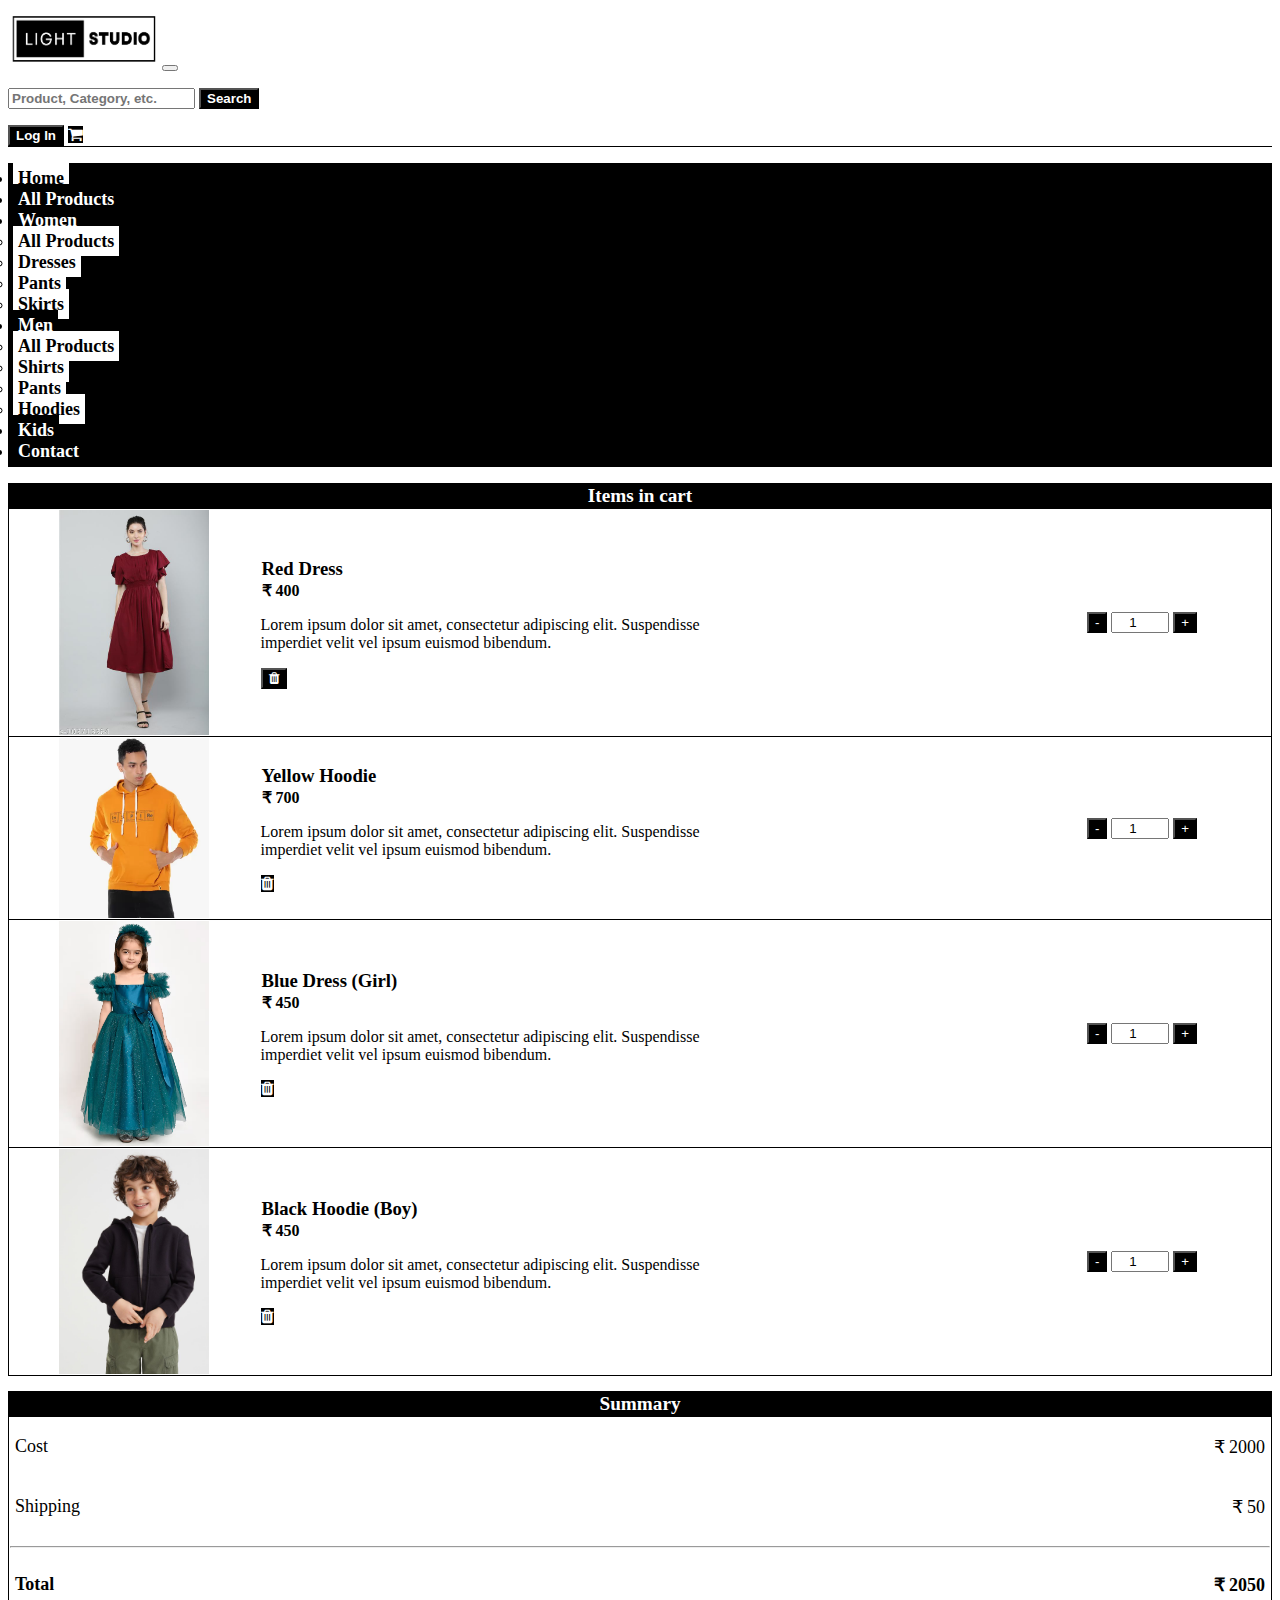
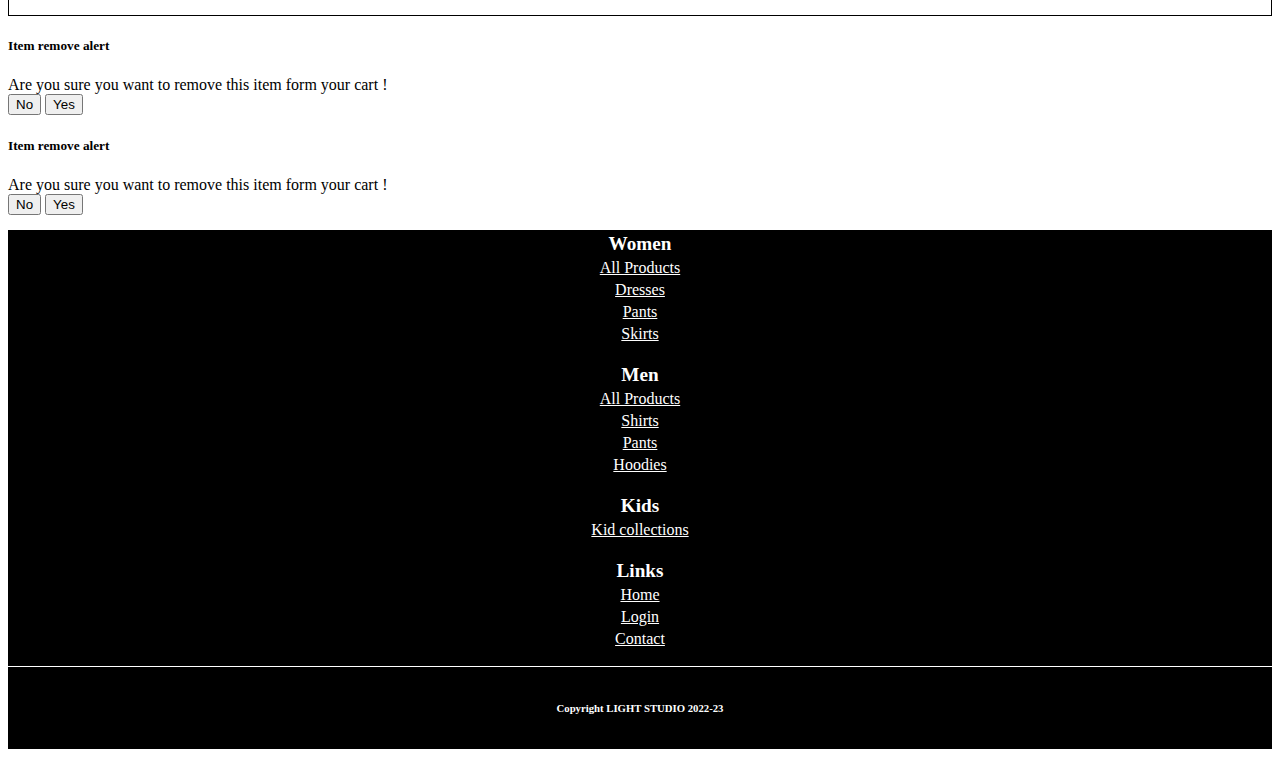
<file: add-to-cart.html>
<!DOCTYPE html>
<html>

<head>
    <title>WebSite</title>
    <meta name="viewport" content="width=device-width, initial-scale=1">
    <link href="https://cdn.jsdelivr.net/npm/bootstrap@5.0.2/dist/css/bootstrap.min.css" rel="stylesheet"
        integrity="sha384-EVSTQN3/azprG1Anm3QDgpJLIm9Nao0Yz1ztcQTwFspd3yD65VohhpuuCOmLASjC" crossorigin="anonymous">
    <script src="https://cdn.jsdelivr.net/npm/bootstrap@5.0.2/dist/js/bootstrap.bundle.min.js"
        integrity="sha384-MrcW6ZMFYlzcLA8Nl+NtUVF0sA7MsXsP1UyJoMp4YLEuNSfAP+JcXn/tWtIaxVXM" crossorigin="anonymous">
    </script>
    <link rel="stylesheet" href="https://cdnjs.cloudflare.com/ajax/libs/font-awesome/4.7.0/css/font-awesome.min.css">
    <script src="https://ajax.googleapis.com/ajax/libs/jquery/3.6.1/jquery.min.js"></script>

    <link rel="stylesheet" href="css/header-footer.css">
    <link rel="stylesheet" href="css/add-to-cart.css">
    <script src="./js/app.js"></script>
</head>

<body onload="cartLoad()" class="scrollbar" id="scroll-style">
    <!-- Start Header -->
    <div style="border-bottom: 1px solid black;" id="header">
        <nav class="navbar navbar-expand-lg navbar-light ">
            <div class="container-fluid">
                <a class="navbar-brand" href="index.html"><img src="images/logo.png" alt="" width="150px"
                        height="60px"></a>
                <button class="navbar-toggler" type="button" data-bs-toggle="collapse" data-bs-target="#navbarScroll"
                    aria-controls="navbarScroll" aria-expanded="false" aria-label="Toggle navigation">
                    <span class="navbar-toggler-icon"></span>
                </button>
                <div class="collapse navbar-collapse" id="navbarScroll">
                    <div class="mx-auto me-auto mb-2 mb-lg-0 ">
                        <p class="nav-item">
                            <form class="input-group mb-3">
                                <input class="form-control" type="search" placeholder="Product, Category, etc." ria-describedby="button-search" aria-label="button-addon2">
                                <button class="btn srch-btn" id="button-addon2" type="submit">Search</button>
                            </form>
                        </p>
                    </div>
                    <div>
                        <button class="btn login-button" onclick="window.location.href='login.html'">Log In</button>
                        <a class="btn cart-logo" href="add-to-cart.html"> <i class="cart fa fa-shopping-cart"></i> </a>
                    </div>
                </div>
            </div>
        </nav>
    </div>
    <!--End Header -->

    <!--Start NavBar -->

    <div class="sticky-top" id="navbar">
        <ul class="nav justify-content-center">
            <li class="nav-item active">
                <a class="btn-a" aria-current="page" href="index.html">Home</a>
            </li>
            <li class="nav-item ">
                <a class="btn-a " href="all-products.html">All Products</a>
            </li>
            <li class="nav-item dropdown">
                <a class=" dropdown-toggle" data-bs-toggle="dropdown" href="#" role="button"
                    aria-expanded="false">Women</a>
                <ul class="dropdown-menu">
                    <li><a class="dropdown-item" onclick="womenProduct('all')">All Products</a></li>
                    <li><a class="dropdown-item" onclick="womenProduct('dresses')">Dresses</a></li>
                    <li><a class="dropdown-item" onclick="womenProduct('pant')">Pants</a></li>
                    <li><a class="dropdown-item" onclick="womenProduct('skirt')">Skirts</a></li>
                </ul>
            </li>
            <li class="nav-item dropdown">
                <a class=" dropdown-toggle" data-bs-toggle="dropdown" href="#" role="button"
                    aria-expanded="false">Men</a>
                <ul class="dropdown-menu">
                    <li><a class="dropdown-item" onclick="menProduct('all')">All Products</a></li>
                    <li><a class="dropdown-item" onclick="menProduct('shirt')">Shirts</a></li>
                    <li><a class="dropdown-item" onclick="menProduct('pant')">Pants</a></li>
                    <li><a class="dropdown-item" onclick="menProduct('hoodie')">Hoodies</a></li>
                </ul>
            </li>
            <li class="nav-item">
                <a class=" btn-a" href="kid-product.html">Kids</a>
            </li>
            <li class="nav-item">
                <a class=" btn-a" href="contact-us.html">Contact</a>
            </li>
        </ul>
    </div>


    <!--End NavBar -->

    <!--Start Cart Content-->

    <div class="container-fluid">
        <div class="row">
            <div class="col-lg-8 col-md-8 col-sm-6">
                <div class="container">
                    <table class="center" id="cart-item">
                        <tr>
                            <th class="cart-item-header" colspan="3">Items in cart</th>
                        </tr>

                        <tr>
                            <td>
                                <img src="./images/Products/Women/Dress/red-dress.jpg" alt="">
                            </td>
                            <td>
                                <h3>Red Dress</h3>
                                <h4>₹ <span>400</span></h4>
                                <p>Lorem ipsum dolor sit amet, consectetur adipiscing elit. Suspendisse imperdiet velit
                                    vel ipsum euismod bibendum.</p>
                                <button class="btn cart-logo" onclick="removeCart(this)"> <i
                                        class="cart fa fa-trash"></i></button>
                            </td>
                            <td>
                                <form>
                                    <input style="display:none" class="id" name="id" value="1" />
                                    <div class="input-group mb-3">
                                        <button class="btn" onclick="minusClick(this.form)" type="button"
                                            id="button-minus">-</button>
                                        <input class="total-item" type="number" value="1" min="1" name="items"
                                            type="text" class="form-control">
                                        <button class="btn" onclick="plusClick(this.form)" type="button"
                                            id="button-plus">+</button>
                                    </div>
                                </form>
                            </td>
                        </tr>

                        <tr>
                            <td>
                                <img src="./images/Products/Men/Hoodie/yellow-hoodie.jpg" alt="">
                            </td>
                            <td>
                                <h3>Yellow Hoodie</h3>
                                <h4>₹ <span>700</span></h4>
                                <p>Lorem ipsum dolor sit amet, consectetur adipiscing elit. Suspendisse imperdiet velit
                                    vel ipsum euismod bibendum.</p>
                                <a class="btn cart-logo" onclick="removeCart(this)"> <i
                                        class="cart fa fa-trash"></i></a>
                            </td>
                            <td>
                                <form>
                                    <input style="display:none" class="id" name="id" value="2" />
                                    <div class="input-group mb-3">
                                        <button class="btn" onclick="minusClick(this.form)" type="button"
                                            id="button-minus">-</button>
                                        <input class="total-item" type="number" value="1" min="1" name="items"
                                            type="text" class="form-control">
                                        <button class="btn" onclick="plusClick(this.form)" type="button"
                                            id="button-plus">+</button>
                                    </div>
                                </form>
                            </td>
                        </tr>


                        <tr>
                            <td>
                                <img src="./images/Products/Kid/girl-blue-dress.jpg" alt="">
                            </td>
                            <td>
                                <h3>Blue Dress (Girl)</h3>
                                <h4>₹ <span>450</span></h4>
                                <p>Lorem ipsum dolor sit amet, consectetur adipiscing elit. Suspendisse imperdiet velit
                                    vel ipsum euismod bibendum.</p>
                                <a class="btn cart-logo" onclick="removeCart(this)"> <i
                                        class="cart fa fa-trash"></i></a>
                            </td>
                            <td>
                                <form>
                                    <input style="display:none" class="id" name="id" value="3" />
                                    <div class="input-group mb-3">
                                        <button class="btn" onclick="minusClick(this.form)" type="button"
                                            id="button-minus">-</button>
                                        <input class="total-item" type="number" value="1" name="items" type="text"
                                            class="form-control">
                                        <button class="btn" onclick="plusClick(this.form)" type="button"
                                            id="button-plus">+</button>
                                    </div>
                                </form>
                            </td>
                        </tr>

                        <tr>
                            <td>
                                <img src="./images/Products/Kid/boy-black-hoodie.jpg" alt="">
                            </td>
                            <td>
                                <h3>Black Hoodie (Boy)</h3>
                                <h4>₹ <span>450</span></h4>
                                <p>Lorem ipsum dolor sit amet, consectetur adipiscing elit. Suspendisse imperdiet velit
                                    vel ipsum euismod bibendum.</p>
                                <a class="btn cart-logo" onclick="removeCart(this)"> <i
                                        class="cart fa fa-trash"></i></a>
                            </td>
                            <td>
                                <form>
                                    <input style="display:none" class="id" name="id" value="4" />
                                    <div class="input-group mb-3">
                                        <button class="btn" onclick="minusClick(this.form)" type="button"
                                            id="button-minus">-</button>
                                        <input class="total-item" type="number" value="1" min="1" name="items"
                                            type="text" class="form-control">
                                        <button class="btn" onclick="plusClick(this.form)" type="button"
                                            id="button-plus">+</button>
                                    </div>
                                </form>
                            </td>
                        </tr>


                    </table>
                </div>
            </div>
            <div class="col-lg-4 col-md-4 col-sm-6">
                <div class="container">
                    <table class="center" id="cart-summary">
                        <tr>
                            <th class="cart-summary-header">Summary</th>
                        </tr>
                        <tr>
                            <td>
                                <div id="cost">
                                    <p id="cost-text">
                                        Cost
                                    </p>
                                    <p id="cost-price">
                                        ₹ <span>500</span>
                                    </p>
                                </div>
                            </td>
                        </tr>
                        <tr>
                            <td>
                                <div id="shipping">
                                    <p id="shipping-text">
                                        Shipping
                                    </p>
                                    <p id="shipping-price">
                                        ₹ <span>50</span>
                                    </p>
                                </div>
                            </td>
                        </tr>
                        <tr>
                            <td>
                                <hr>
                                <div id="total">
                                    <p id="total-text">
                                        Total
                                    </p>
                                    <p id="total-price">
                                        ₹ <span></span>
                                    </p>
                                </div>
                            </td>
                        </tr>
                    </table>
                </div>

            </div>
        </div>
    </div>


    <!--End Cart Content-->

    <!--- Start Modals -->

    <button style="display: none;" type="button" id="modalClick" class="btn btn-primary" data-bs-toggle="modal"
        data-bs-target="#exampleModal">

    </button>
    <div class="modal fade" id="exampleModal" tabindex="-1" aria-labelledby="exampleModalLabel" aria-hidden="true">
        <div class="modal-dialog">
            <div class="modal-content">
                <div class="modal-header">
                    <h5 class="modal-title" id="exampleModalLabel">Item remove alert</h5>
                </div>
                <div class="modal-body">
                    Are you sure you want to remove this item form your cart !
                </div>
                <div class="modal-footer">
                    <button type="button" onclick="cartAlertNo()" class="btn btn-dark"
                        data-bs-dismiss="modal">No</button>
                    <button type="button" onclick="cartAlertYes()" class="btn btn-danger"
                        data-bs-dismiss="modal">Yes</button>
                </div>
            </div>
        </div>
    </div>


    <button style="display: none;" id="removeClick" type="button" class="btn btn-primary" data-bs-toggle="modal"
        data-bs-target="#exampleModal1">

    </button>
    <div class="modal fade" id="exampleModal1" tabindex="-1" aria-labelledby="exampleModalLabel1" aria-hidden="true">
        <div class="modal-dialog">
            <div class="modal-content">
                <div class="modal-header">
                    <h5 class="modal-title" id="exampleModalLabel1">Item remove alert</h5>
                </div>
                <div class="modal-body">
                    Are you sure you want to remove this item form your cart !
                </div>
                <div class="modal-footer">
                    <button type="button" onclick="cartAlertNoDirect()" class="btn btn-dark"
                        data-bs-dismiss="modal">No</button>
                    <button type="button" onclick="cartAlertYesDirect()" class="btn btn-danger"
                        data-bs-dismiss="modal">Yes</button>
                </div>
            </div>
        </div>
    </div>

    <!--- End Modals -->

    <!--Start Footer -->
    <div class="footer">
        <div class="container">

            <div class="row ">
                <div class="col-sm-3 col-lg-3 ">
                    <table class="center ">
                        <tr>
                            <th>
                                Women
                            </th>
                        </tr>
                        <tr>
                            <td>
                                <a onclick="womenProduct('all')" href="#">All Products</a>
                            </td>
                        </tr>
                        <tr>
                            <td>
                                <a onclick="womenProduct('dresses')" href="#">Dresses</a>
                            </td>
                        </tr>
                        <tr>
                            <td>
                                <a onclick="womenProduct('pant')" href="#">Pants</a>
                            </td>
                        </tr>
                        <tr>
                            <td>
                                <a onclick="womenProduct('skirt')" href="#">Skirts</a>
                            </td>
                        </tr>
                    </table>
                </div>
                <div class="col-sm-3 col-lg-3">
                    <table class="center ">
                        <tr>
                            <th>
                                Men
                            </th>
                        </tr>
                        <tr>
                            <td>
                                <a onclick="menProduct('all')" href="#">All Products</a>
                            </td>
                        </tr>
                        <tr>
                            <td>
                                <a onclick="menProduct('shirt')" href="#">Shirts</a>
                            </td>
                        </tr>
                        <tr>
                            <td>
                                <a onclick="menProduct('pant')" href="#">Pants</a>
                            </td>
                        </tr>
                        <tr>
                            <td>
                                <a onclick="menProduct('hoodie')" href="#">Hoodies</a>
                            </td>
                        </tr>
                    </table>
                </div>
                <div class="col-sm-3 col-lg-3">
                    <table class="center ">
                        <tr>
                            <th>
                                Kids
                            </th>
                        </tr>
                        <tr>
                            <td>
                                <a href="kid-product.html">Kid collections</a>
                            </td>
                        </tr>
                    </table>
                </div>

                <div class="col-sm-3 col-lg-3">
                    <table class="center ">
                        <tr>
                            <th>
                                Links
                            </th>
                        </tr>
                        <tr>
                            <td>
                                <a href="index.html">Home</a>
                            </td>
                        </tr>
                        <tr>
                            <td>
                                <a href="login.html">Login</a>
                            </td>
                        </tr>
                        <tr>
                            <td>
                                <a href="contact-us.html">Contact</a>
                            </td>
                        </tr>
                    </table>
                </div>

                <!--Start CopyRight -->
                <div class="copyright-footer col-12">
                    <h6> Copyright LIGHT STUDIO 2022-23</h6>
                </div>
                <!--End CopyRight -->

            </div>
        </div>
    </div>
    <!--End Footer -->
</body>

</html>
</file>
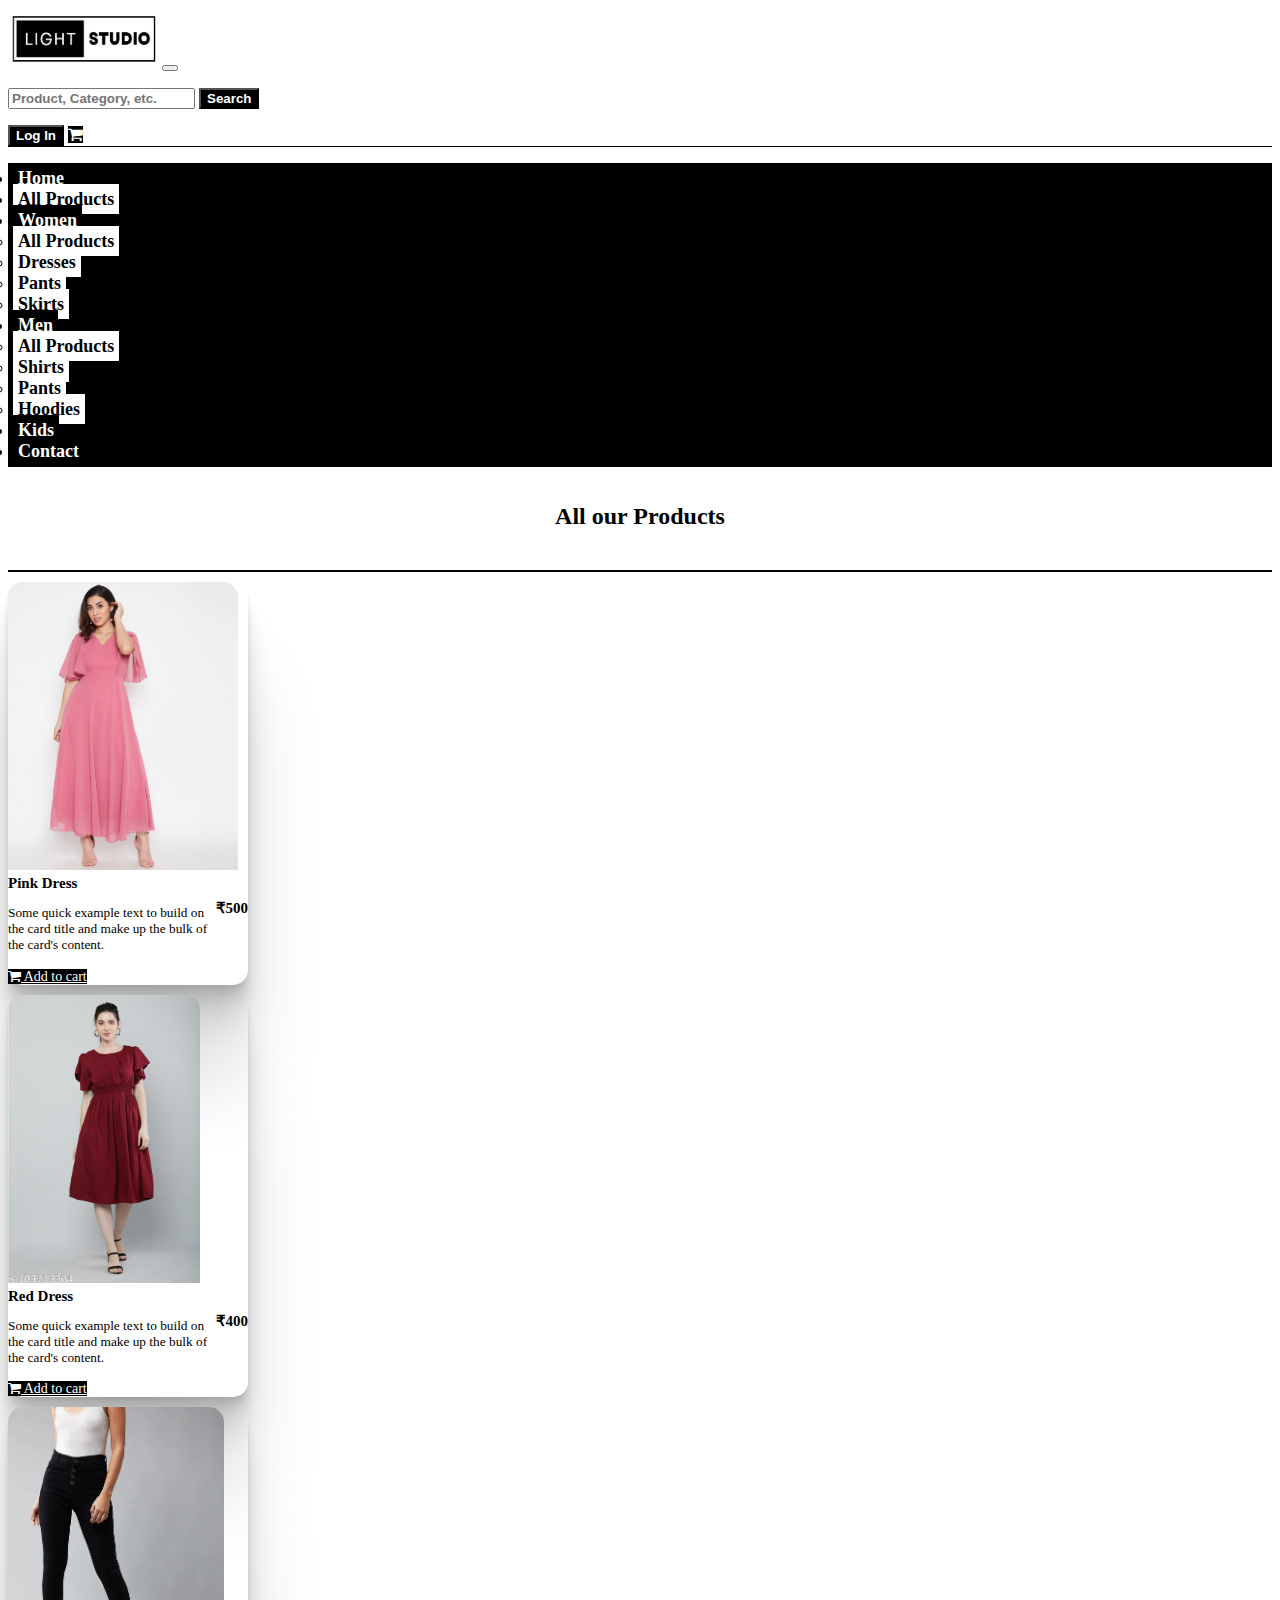
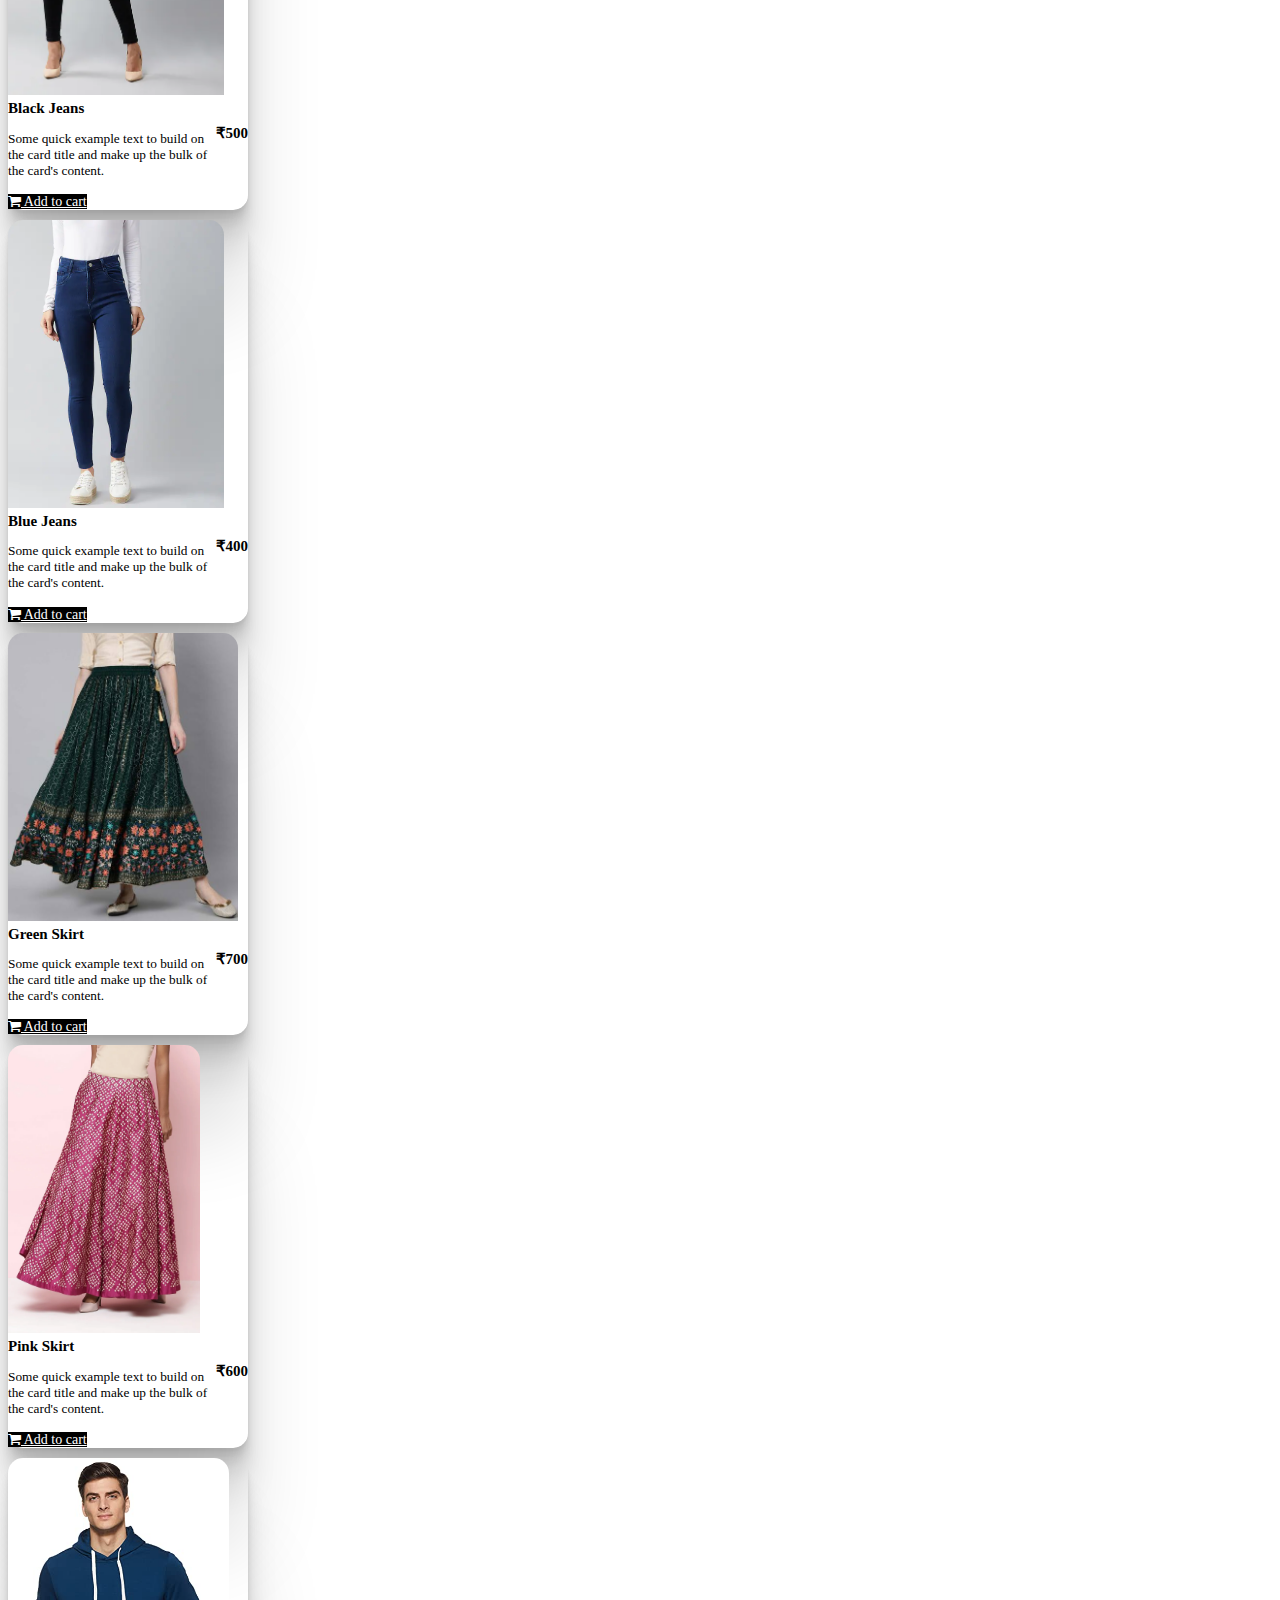
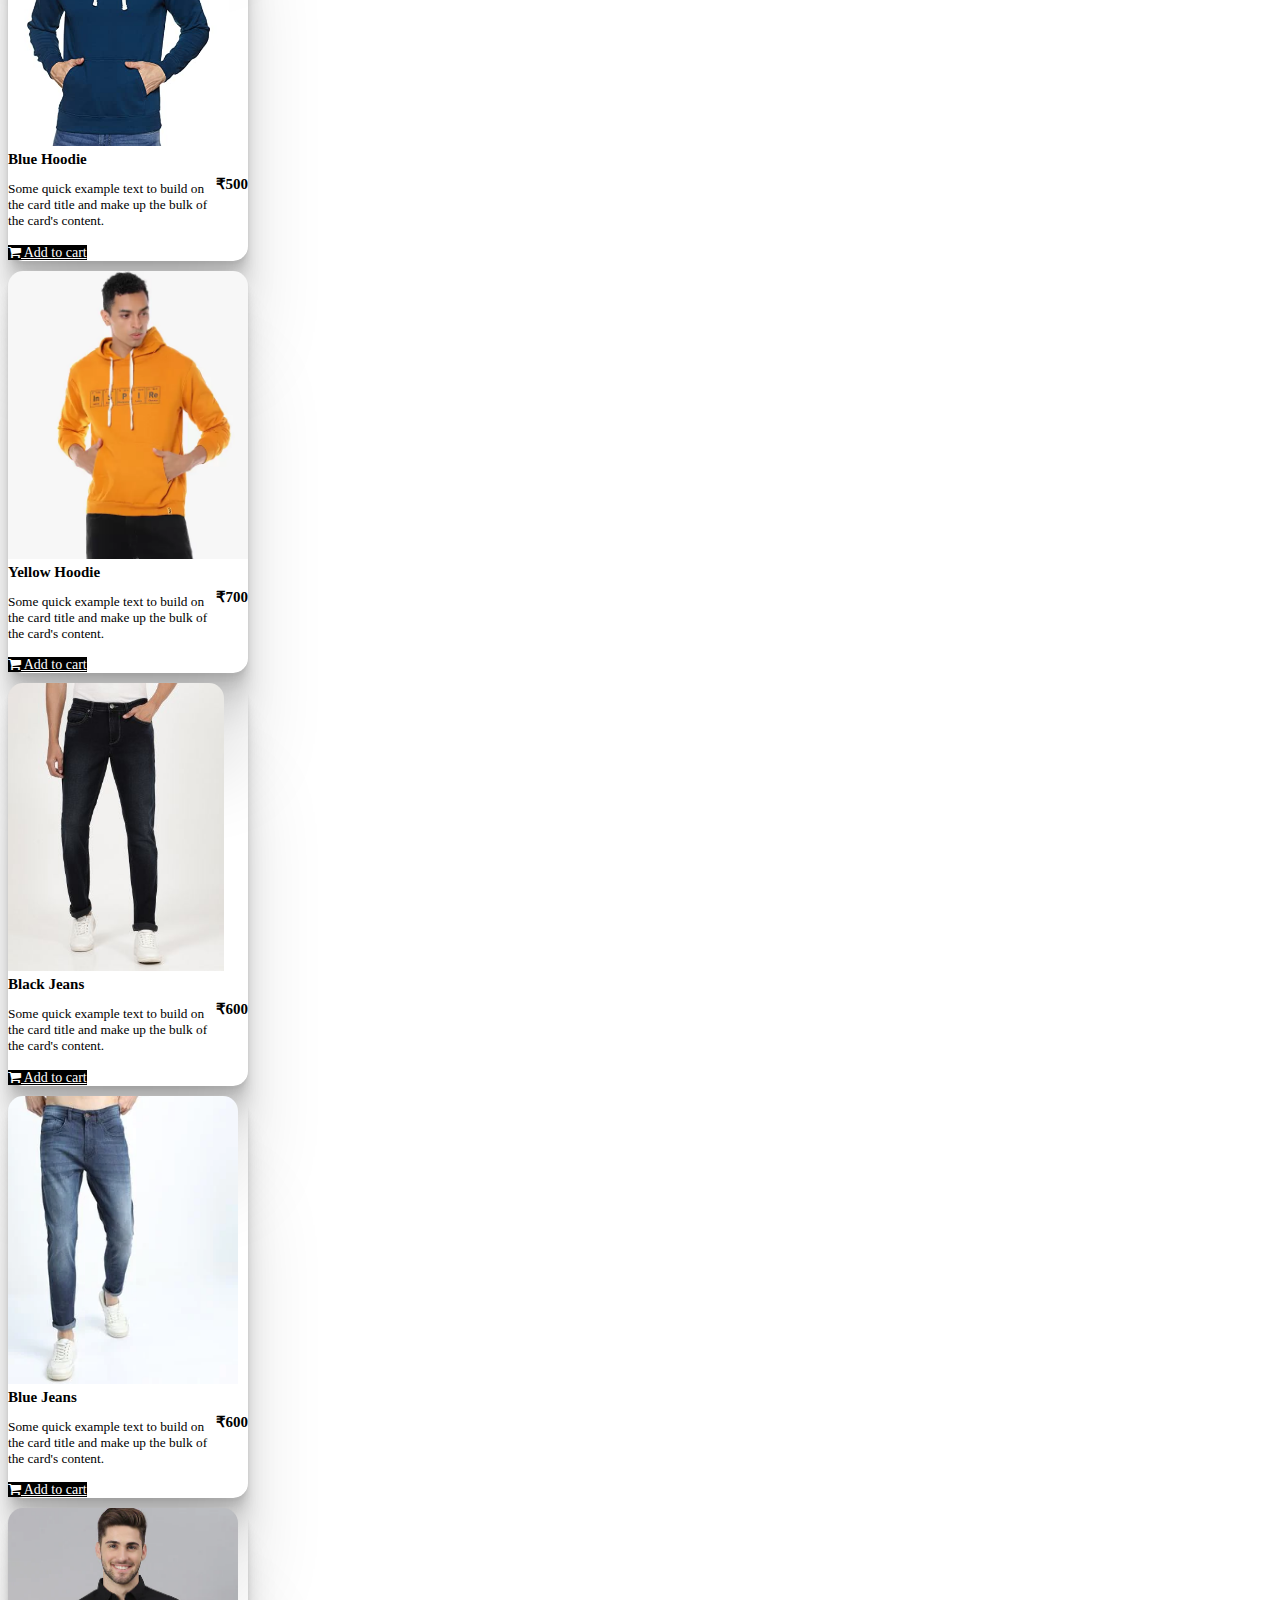
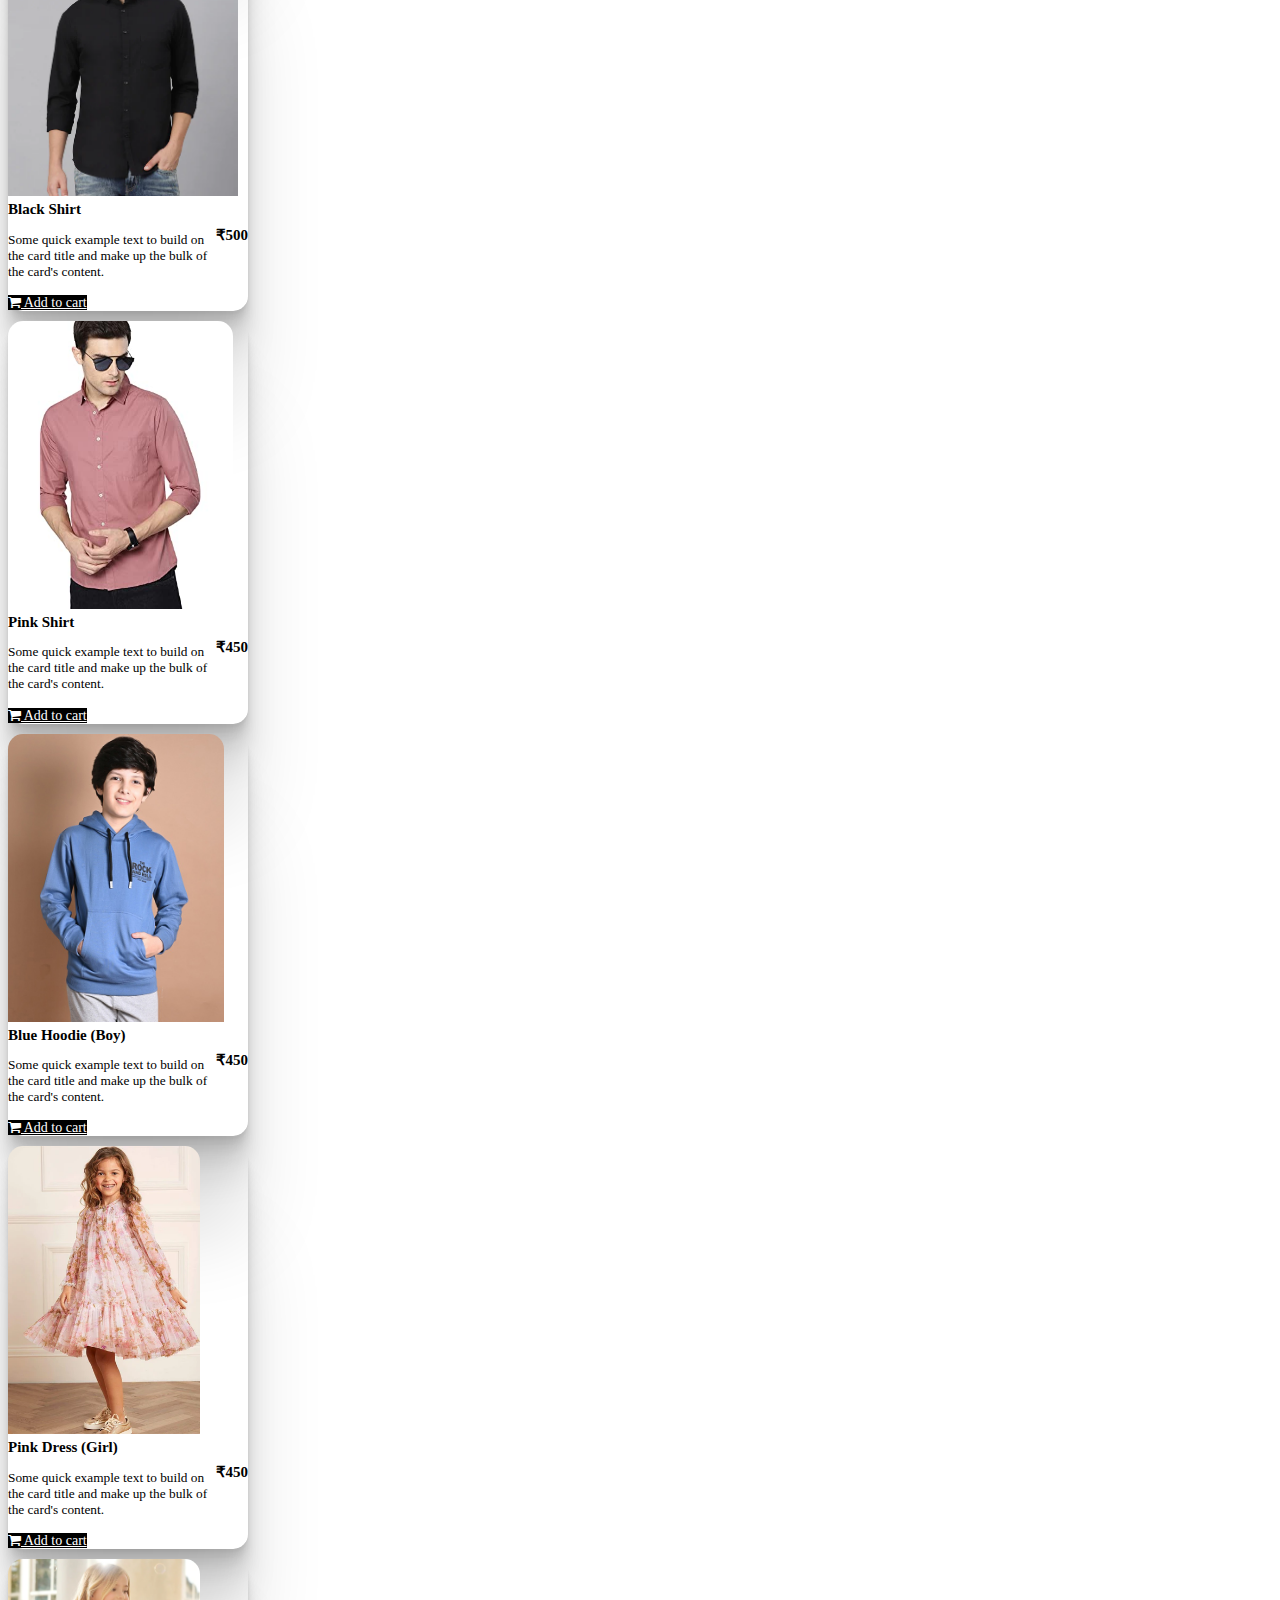
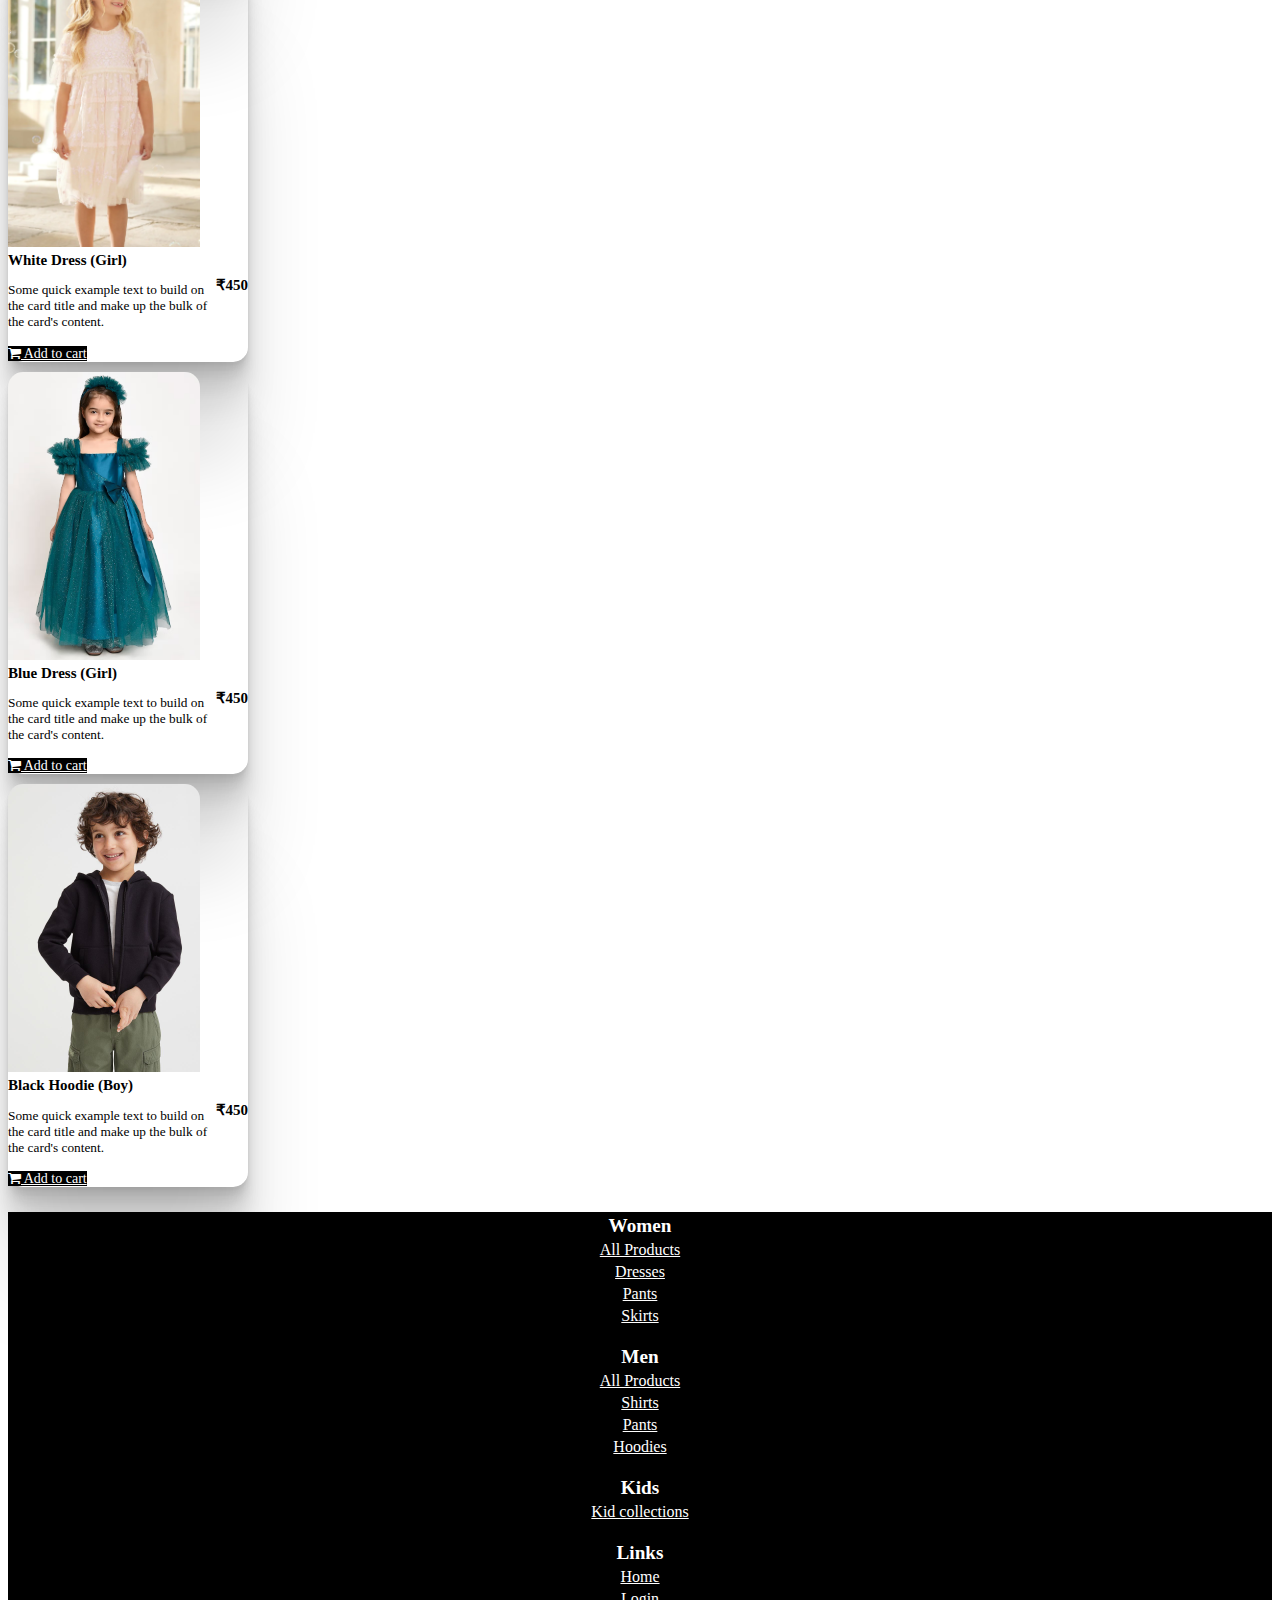
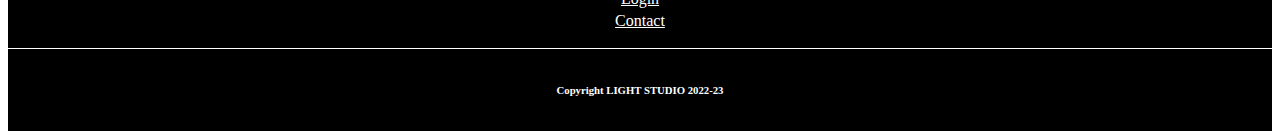
<file: all-products.html>
<!DOCTYPE html>
<html>

<head>
    <title>WebSite</title>
    <meta name="viewport" content="width=device-width, initial-scale=1">
    <link href="https://cdn.jsdelivr.net/npm/bootstrap@5.0.2/dist/css/bootstrap.min.css" rel="stylesheet"
        integrity="sha384-EVSTQN3/azprG1Anm3QDgpJLIm9Nao0Yz1ztcQTwFspd3yD65VohhpuuCOmLASjC" crossorigin="anonymous">
    <script src="https://cdn.jsdelivr.net/npm/bootstrap@5.0.2/dist/js/bootstrap.bundle.min.js"
        integrity="sha384-MrcW6ZMFYlzcLA8Nl+NtUVF0sA7MsXsP1UyJoMp4YLEuNSfAP+JcXn/tWtIaxVXM" crossorigin="anonymous">
    </script>
    <link rel="stylesheet" href="https://cdnjs.cloudflare.com/ajax/libs/font-awesome/4.7.0/css/font-awesome.min.css">
    <script src="https://ajax.googleapis.com/ajax/libs/jquery/3.6.1/jquery.min.js"></script>
    <link rel="stylesheet" href="css/header-footer.css">
    <link rel="stylesheet" href="css/all-product.css">

    <script src="./js/app.js"></script>
</head>

<body class="scrollbar" id="scroll-style">
    <!-- Start Header -->
    <div style="border-bottom: 1px solid black;" id="header">
        <nav class="navbar navbar-expand-lg navbar-light ">
            <div class="container-fluid">
                <a class="navbar-brand" href="index.html"><img src="images/logo.png" alt="" width="150px"
                        height="60px"></a>
                <button class="navbar-toggler" type="button" data-bs-toggle="collapse" data-bs-target="#navbarScroll"
                    aria-controls="navbarScroll" aria-expanded="false" aria-label="Toggle navigation">
                    <span class="navbar-toggler-icon"></span>
                </button>
                <div class="collapse navbar-collapse" id="navbarScroll">
                    <div class="mx-auto me-auto mb-2 mb-lg-0 ">
                        <p class="nav-item">
                            <form class="input-group mb-3">
                                <input class="form-control" type="search" placeholder="Product, Category, etc." ria-describedby="button-search" aria-label="button-addon2">
                                <button class="btn srch-btn" id="button-addon2" type="submit">Search</button>
                            </form>
                        </p>
                    </div>
                    <div>
                        <button class="btn login-button" onclick="window.location.href='login.html'">Log In</button>
                        <a class="btn cart-logo" href="add-to-cart.html"> <i class="cart fa fa-shopping-cart"></i> </a>
                    </div>
                </div>
            </div>
        </nav>
    </div>
    <!--End Header -->

    <!--Start NavBar -->
    <div class="sticky-top" id="navbar">
        <ul class="nav justify-content-center">
            <li class="nav-item ">
                <a class="btn-a" aria-current="page" href="index.html">Home</a>
            </li>
            <li class="nav-item active ">
                <a class="btn-a " href="all-products.html">All Products</a>
            </li>
            <li class="nav-item dropdown">
                <a class=" dropdown-toggle" data-bs-toggle="dropdown" href="#" role="button"
                    aria-expanded="false">Women</a>
                <ul class="dropdown-menu">
                    <li><a class="dropdown-item" onclick="womenProduct('all')">All Products</a></li>
                    <li><a class="dropdown-item" onclick="womenProduct('dresses')">Dresses</a></li>
                    <li><a class="dropdown-item" onclick="womenProduct('pant')">Pants</a></li>
                    <li><a class="dropdown-item" onclick="womenProduct('skirt')">Skirts</a></li>
                </ul>
            </li>
            <li class="nav-item dropdown">
                <a class=" dropdown-toggle" data-bs-toggle="dropdown" href="#" role="button"
                    aria-expanded="false">Men</a>
                <ul class="dropdown-menu">
                    <li><a class="dropdown-item" onclick="menProduct('all')">All Products</a></li>
                    <li><a class="dropdown-item" onclick="menProduct('shirt')">Shirts</a></li>
                    <li><a class="dropdown-item" onclick="menProduct('pant')">Pants</a></li>
                    <li><a class="dropdown-item" onclick="menProduct('hoodie')">Hoodies</a></li>
                </ul>
            </li>
            <li class="nav-item">
                <a class=" btn-a" href="kid-product.html">Kids</a>
            </li>
            <li class="nav-item">
                <a class=" btn-a" href="contact-us.html">Contact</a>
            </li>
        </ul>
    </div>
    <!--End NavBar -->

    <!-- Start All Product-->
    <div class="all-product container-fluid">
        <h2 style="text-align: center;"> All our Products</h2>
        <hr>
        <div class="row g-2 row-cols-auto">
            <div class="col-lg-2 p-p  col-sm-6  col-md-4">
                <div class="card">
                    <img src="images/Products/Women/Dress/pink-dress.jpg" class="card-img-top" alt="pink-dress">
                    <div class="card-body">
                        <h5 class="card-title">Pink Dress</h5>
                        <h5><strong>₹500</strong></h5>
                        <p class="card-text">Some quick example text to build on the card title and make up the bulk of
                            the card's content.</p>
                        <a href="#" class="btn"><i class="cart fa fa-shopping-cart"></i> Add to cart</a>
                    </div>
                </div>
            </div>
            <div class="col-lg-2 p-p   col-sm-6  col-md-4">
                <div class="card">
                    <img src="images/Products/Women/Dress/red-dress.jpg" class="card-img-top" alt="red-dress">
                    <div class="card-body">
                        <h5 class="card-title">Red Dress</h5>
                        <h5><strong>₹400</strong></h5>
                        <p class="card-text">Some quick example text to build on the card title and make up the bulk of
                            the card's content.</p>
                        <a href="#" class="btn"><i class="cart fa fa-shopping-cart"></i> Add to cart</a>
                    </div>
                </div>
            </div>
            <div class="col-lg-2 p-p  col-sm-6  col-md-4">
                <div class="card">
                    <img src="images/Products/Women/Pant/black-jeans.jpg" class="card-img-top" alt="black-jeans">
                    <div class="card-body">
                        <h5 class="card-title">Black Jeans</h5>
                        <h5><strong>₹500</strong></h5>
                        <p class="card-text">Some quick example text to build on the card title and make up the bulk of
                            the card's content.</p>
                        <a href="#" class="btn"><i class="cart fa fa-shopping-cart"></i> Add to cart</a>
                    </div>
                </div>
            </div>
            <div class="col-lg-2 p-p   col-sm-6  col-md-4">
                <div class="card">
                    <img src="images/Products/Women/Pant/blue-jeans.jpg" class="card-img-top" alt="blue-jeans">
                    <div class="card-body">
                        <h5 class="card-title">Blue Jeans</h5>
                        <h5><strong>₹400</strong></h5>
                        <p class="card-text">Some quick example text to build on the card title and make up the bulk of
                            the card's content.</p>
                        <a href="#" class="btn"><i class="cart fa fa-shopping-cart"></i> Add to cart</a>
                    </div>
                </div>
            </div>
            <div class="col-lg-2 p-p   col-sm-6  col-md-4">
                <div class="card">
                    <img src="images/Products/Women/Skirt/green-skirt.jpg" class="card-img-top" alt="green-skirt">
                    <div class="card-body">
                        <h5 class="card-title">Green Skirt</h5>
                        <h5><strong>₹700</strong></h5>
                        <p class="card-text">Some quick example text to build on the card title and make up the bulk of
                            the card's content.</p>
                        <a href="#" class="btn"><i class="cart fa fa-shopping-cart"></i> Add to cart</a>
                    </div>
                </div>
            </div>
            <div class="col-lg-2 p-p   col-sm-6  col-md-4">
                <div class="card">
                    <img src="images/Products/Women/Skirt/pink-skirt.jpg" class="card-img-top" alt="pink-skirt">
                    <div class="card-body">
                        <h5 class="card-title">Pink Skirt</h5>
                        <h5><strong>₹600</strong></h5>
                        <p class="card-text">Some quick example text to build on the card title and make up the bulk of
                            the card's content.</p>
                        <a href="#" class="btn"><i class="cart fa fa-shopping-cart"></i> Add to cart</a>
                    </div>
                </div>
            </div>
            <div class="col-lg-2 p-p   col-sm-6  col-md-4">
                <div class="card">
                    <img src="images/Products/Men/Hoodie/blue-hoodie.jpg" class="card-img-top" alt="blue-hoodie">
                    <div class="card-body">
                        <h5 class="card-title">Blue Hoodie</h5>
                        <h5><strong>₹500</strong></h5>
                        <p class="card-text">Some quick example text to build on the card title and make up the bulk of
                            the card's content.</p>
                        <a href="#" class="btn"><i class="cart fa fa-shopping-cart"></i> Add to cart</a>
                    </div>
                </div>
            </div>
            <div class="col-lg-2 p-p  col-sm-6  col-md-4">
                <div class="card">
                    <img src="images/Products/Men/Hoodie/yellow-hoodie.jpg" class="card-img-top" alt="yellow-hoodie">
                    <div class="card-body">
                        <h5 class="card-title">Yellow Hoodie</h5>
                        <h5><strong>₹700</strong></h5>
                        <p class="card-text">Some quick example text to build on the card title and make up the bulk of
                            the card's content.</p>
                        <a href="#" class="btn"><i class="cart fa fa-shopping-cart"></i> Add to cart</a>
                    </div>
                </div>
            </div>
            <div class="col-lg-2 p-p  col-sm-6  col-md-4">
                <div class="card">
                    <img src="images/Products/Men/Pant/black-jeans.jpg" class="card-img-top" alt="black-jeans">
                    <div class="card-body">
                        <h5 class="card-title">Black Jeans</h5>
                        <h5><strong>₹600</strong></h5>
                        <p class="card-text">Some quick example text to build on the card title and make up the bulk of
                            the card's content.</p>
                        <a href="#" class="btn"><i class="cart fa fa-shopping-cart"></i> Add to cart</a>
                    </div>
                </div>
            </div>
            <div class="col-lg-2 p-p  col-sm-6  col-md-4">
                <div class="card">
                    <img src="images/Products/Men/Pant/blue-jeans.jpg" class="card-img-top" alt="bue-jeans">
                    <div class="card-body">
                        <h5 class="card-title">Blue Jeans</h5>
                        <h5><strong>₹600</strong></h5>
                        <p class="card-text">Some quick example text to build on the card title and make up the bulk of
                            the card's content.</p>
                        <a href="#" class="btn"><i class="cart fa fa-shopping-cart"></i> Add to cart</a>
                    </div>
                </div>
            </div>
            <div class="col-lg-2 p-p  col-sm-6  col-md-4">
                <div class="card">
                    <img src="images/Products/Men/Shirt/black-shirt.jpg" class="card-img-top" alt="black-shirt">
                    <div class="card-body">
                        <h5 class="card-title">Black Shirt</h5>
                        <h5><strong>₹500</strong></h5>
                        <p class="card-text">Some quick example text to build on the card title and make up the bulk of
                            the card's content.</p>
                        <a href="#" class="btn"><i class="cart fa fa-shopping-cart"></i> Add to cart</a>
                    </div>
                </div>
            </div>
            <div class="col-lg-2 p-p  col-sm-6  col-md-4">
                <div class="card">
                    <img src="images/Products/Men/Shirt/pink-shirt.jpg" class="card-img-top" alt="pink-shirt">
                    <div class="card-body">
                        <h5 class="card-title">Pink Shirt</h5>
                        <h5><strong>₹450</strong></h5>
                        <p class="card-text">Some quick example text to build on the card title and make up the bulk of
                            the card's content.</p>
                        <a href="#" class="btn"><i class="cart fa fa-shopping-cart"></i> Add to cart</a>
                    </div>
                </div>
            </div>
            <div class="col-lg-2 p-p  col-sm-6  col-md-4">
                <div class="card">
                    <img src="images/Products/Kid/boy-blue-hoodie.jpg" class="card-img-top" alt="boy-blue-hoodie">
                    <div class="card-body">
                        <h5 class="card-title">Blue Hoodie (Boy)</h5>
                        <h5><strong>₹450</strong></h5>
                        <p class="card-text">Some quick example text to build on the card title and make up the bulk of
                            the card's content.</p>
                        <a href="#" class="btn"><i class="cart fa fa-shopping-cart"></i> Add to cart</a>
                    </div>
                </div>
            </div>
            <div class="col-lg-2 p-p  col-sm-6  col-md-4">
                <div class="card">
                    <img src="images/Products/Kid/girl-pink-dress.jpg" class="card-img-top" alt="girl-pink-dress">
                    <div class="card-body">
                        <h5 class="card-title">Pink Dress (Girl)</h5>
                        <h5><strong>₹450</strong></h5>
                        <p class="card-text">Some quick example text to build on the card title and make up the bulk of
                            the card's content.</p>
                        <a href="#" class="btn"><i class="cart fa fa-shopping-cart"></i> Add to cart</a>
                    </div>
                </div>
            </div>
            <div class="col-lg-2 p-p  col-sm-6  col-md-4">
                <div class="card">
                    <img src="images/Products/Kid/girl-white-dress.jpg" class="card-img-top" alt="girl-white-dress">
                    <div class="card-body">
                        <h5 class="card-title">White Dress (Girl)</h5>
                        <h5><strong>₹450</strong></h5>
                        <p class="card-text">Some quick example text to build on the card title and make up the bulk of
                            the card's content.</p>
                        <a href="#" class="btn"><i class="cart fa fa-shopping-cart"></i> Add to cart</a>
                    </div>
                </div>
            </div>

            <div class="col-lg-2 p-p  col-sm-6  col-md-4">
                <div class="card">
                    <img src="images/Products/Kid/girl-blue-dress.jpg" class="card-img-top" alt="blue-jeans">
                    <div class="card-body">
                        <h5 class="card-title">Blue Dress (Girl)</h5>
                        <h5><strong>₹450</strong></h5>
                        <p class="card-text">Some quick example text to build on the card title and make up the bulk of
                            the card's content.</p>
                        <a href="#" class="btn"><i class="cart fa fa-shopping-cart"></i> Add to cart</a>
                    </div>
                </div>
            </div>

            <div class="col-lg-2 p-p  col-sm-6  col-md-4">
                <div class="card">
                    <img src="images/Products/Kid/boy-black-hoodie.jpg" class="card-img-top" alt="boy-black-hoodie">
                    <div class="card-body">
                        <h5 class="card-title">Black Hoodie (Boy)</h5>
                        <h5><strong>₹450</strong></h5>
                        <p class="card-text">Some quick example text to build on the card title and make up the bulk of
                            the card's content.</p>
                        <a href="#" class="btn"><i class="cart fa fa-shopping-cart"></i> Add to cart</a>
                    </div>
                </div>
            </div>


        </div>
    </div>
    <!-- End All Product-->

    <!--Start Footer -->
    <div class="footer">
        <div class="container">

            <div class="row ">
                <div class="col-sm-3 col-lg-3 ">
                    <table class="center ">
                        <tr>
                            <th>
                                Women
                            </th>
                        </tr>
                        <tr>
                            <td>
                                <a onclick="womenProduct('all')" href="#">All Products</a>
                            </td>
                        </tr>
                        <tr>
                            <td>
                                <a onclick="womenProduct('dresses')" href="#">Dresses</a>
                            </td>
                        </tr>
                        <tr>
                            <td>
                                <a onclick="womenProduct('pant')" href="#">Pants</a>
                            </td>
                        </tr>
                        <tr>
                            <td>
                                <a onclick="womenProduct('skirt')" href="#">Skirts</a>
                            </td>
                        </tr>
                    </table>
                </div>
                <div class="col-sm-3 col-lg-3">
                    <table class="center ">
                        <tr>
                            <th>
                                Men
                            </th>
                        </tr>
                        <tr>
                            <td>
                                <a onclick="menProduct('all')" href="#">All Products</a>
                            </td>
                        </tr>
                        <tr>
                            <td>
                                <a onclick="menProduct('shirt')" href="#">Shirts</a>
                            </td>
                        </tr>
                        <tr>
                            <td>
                                <a onclick="menProduct('pant')" href="#">Pants</a>
                            </td>
                        </tr>
                        <tr>
                            <td>
                                <a onclick="menProduct('hoodie')" href="#">Hoodies</a>
                            </td>
                        </tr>
                    </table>
                </div>
                <div class="col-sm-3 col-lg-3">
                    <table class="center ">
                        <tr>
                            <th>
                                Kids
                            </th>
                        </tr>
                        <tr>
                            <td>
                                <a href="kid-product.html">Kid collections</a>
                            </td>
                        </tr>
                    </table>
                </div>

                <div class="col-sm-3 col-lg-3">
                    <table class="center ">
                        <tr>
                            <th>
                                Links
                            </th>
                        </tr>
                        <tr>
                            <td>
                                <a href="index.html">Home</a>
                            </td>
                        </tr>
                        <tr>
                            <td>
                                <a href="login.html">Login</a>
                            </td>
                        </tr>
                        <tr>
                            <td>
                                <a href="contact-us.html">Contact</a>
                            </td>
                        </tr>
                    </table>
                </div>

                <!--Start CopyRight -->
                <div class="copyright-footer col-12">
                    <h6> Copyright LIGHT STUDIO 2022-23</h6>
                </div>
                <!--End CopyRight -->

            </div>
        </div>
    </div>
    <!--End Footer -->
</body>

</html>
</file>
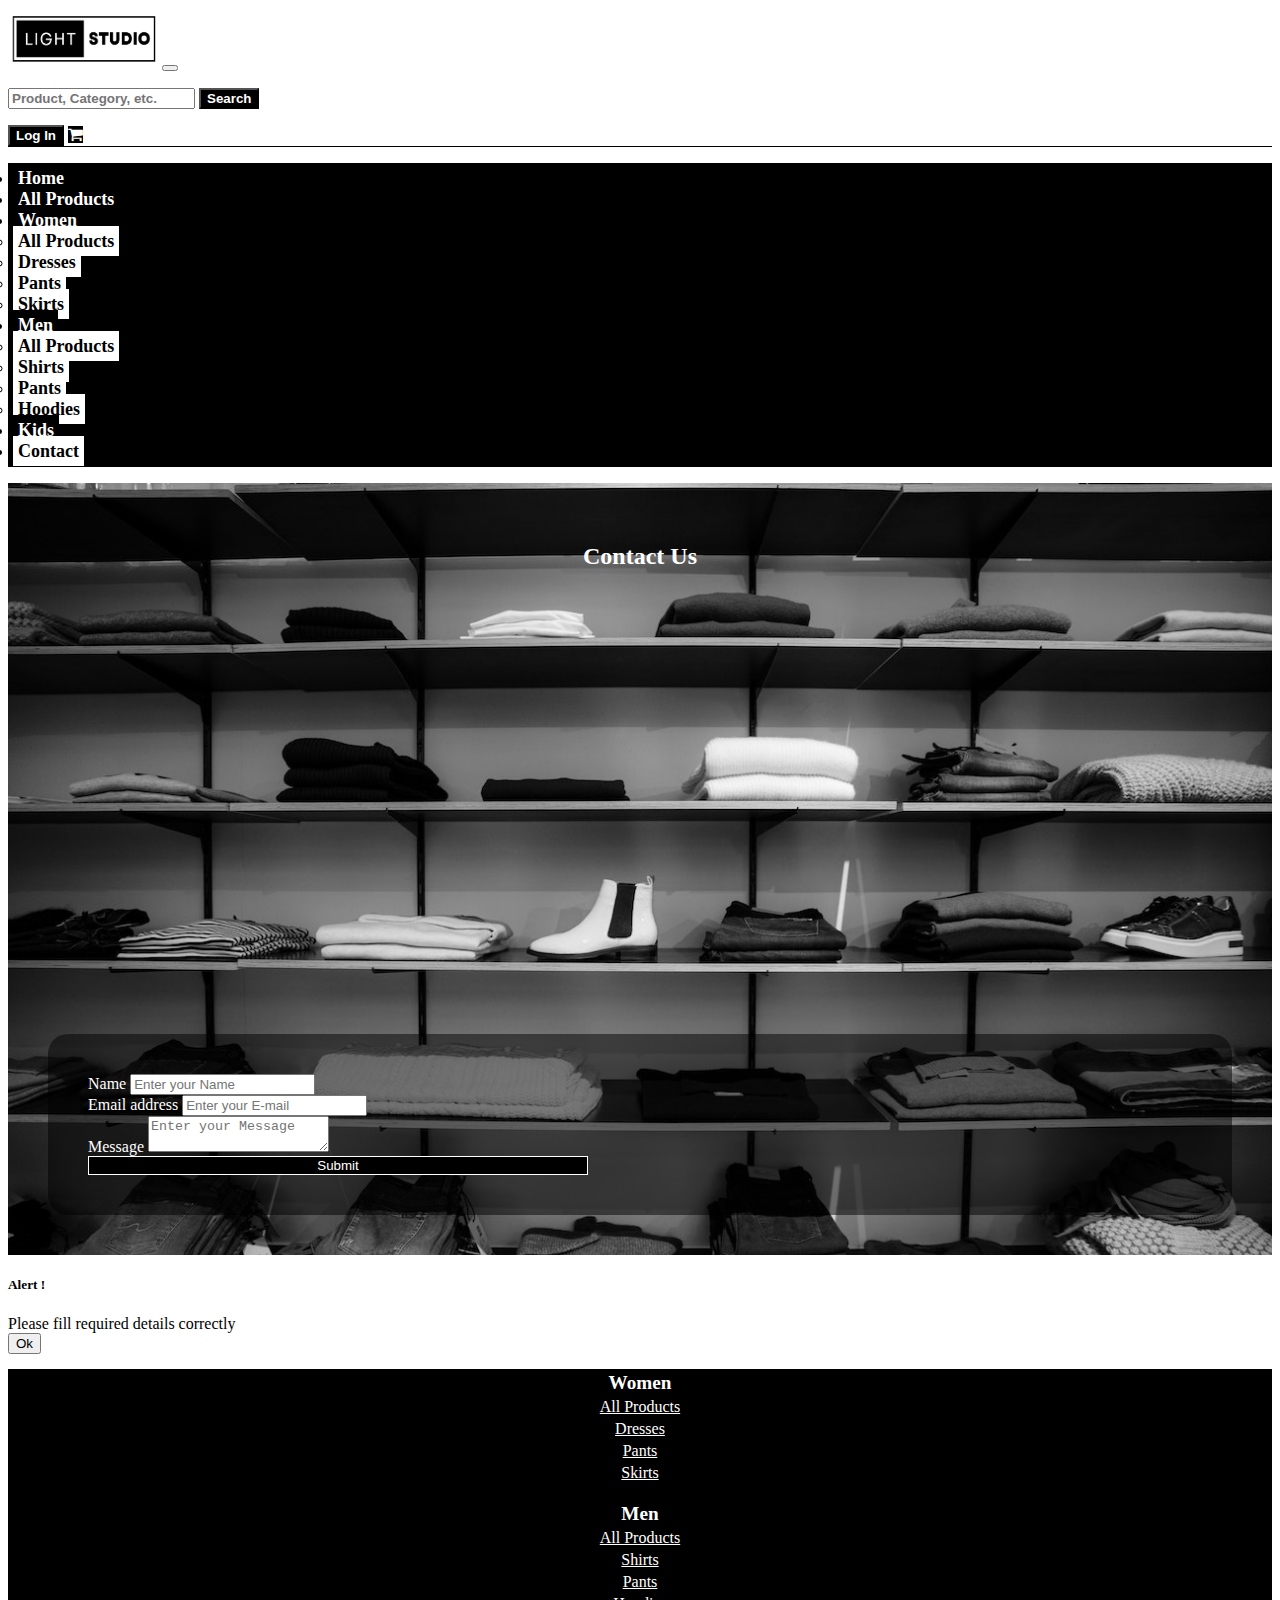
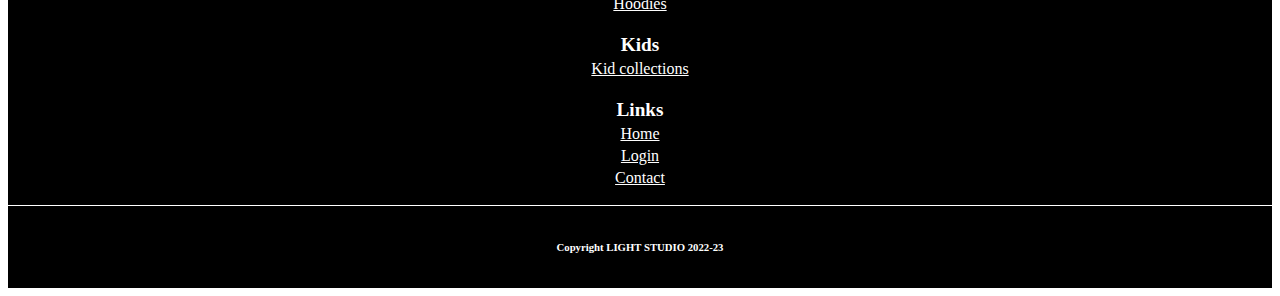
<file: contact-us.html>
<!DOCTYPE html>
<html>

<head>
    <title>WebSite</title>
    <meta name="viewport" content="width=device-width, initial-scale=1">
    <link href="https://cdn.jsdelivr.net/npm/bootstrap@5.0.2/dist/css/bootstrap.min.css" rel="stylesheet"
        integrity="sha384-EVSTQN3/azprG1Anm3QDgpJLIm9Nao0Yz1ztcQTwFspd3yD65VohhpuuCOmLASjC" crossorigin="anonymous">
    <script src="https://cdn.jsdelivr.net/npm/bootstrap@5.0.2/dist/js/bootstrap.bundle.min.js"
        integrity="sha384-MrcW6ZMFYlzcLA8Nl+NtUVF0sA7MsXsP1UyJoMp4YLEuNSfAP+JcXn/tWtIaxVXM" crossorigin="anonymous">
    </script>
    <link rel="stylesheet" href="https://cdnjs.cloudflare.com/ajax/libs/font-awesome/4.7.0/css/font-awesome.min.css">
    <script src="https://ajax.googleapis.com/ajax/libs/jquery/3.6.1/jquery.min.js"></script>
    <link rel="stylesheet" href="css/header-footer.css">
    <link rel="stylesheet" href="css/contact-us.css">

    <script src="./js/app.js"></script>
</head>

<body class="scrollbar" id="scroll-style">
    <!-- Start Header -->
    <div style="border-bottom: 1px solid black;" id="header">
        <nav class="navbar navbar-expand-lg navbar-light ">
            <div class="container-fluid">
                <a class="navbar-brand" href="index.html"><img src="images/logo.png" alt="" width="150px"
                        height="60px"></a>
                <button class="navbar-toggler" type="button" data-bs-toggle="collapse" data-bs-target="#navbarScroll"
                    aria-controls="navbarScroll" aria-expanded="false" aria-label="Toggle navigation">
                    <span class="navbar-toggler-icon"></span>
                </button>
                <div class="collapse navbar-collapse" id="navbarScroll">
                    <div class="mx-auto me-auto mb-2 mb-lg-0 ">
                        <p class="nav-item">
                            <form class="input-group mb-3">
                                <input class="form-control" type="search" placeholder="Product, Category, etc." ria-describedby="button-search" aria-label="button-addon2">
                                <button class="btn srch-btn" id="button-addon2" type="submit">Search</button>
                            </form>
                        </p>
                    </div>
                    <div>
                        <button class="btn login-button" onclick="window.location.href='login.html'">Log In</button>
                        <a class="btn cart-logo" href="add-to-cart.html"> <i class="cart fa fa-shopping-cart"></i> </a>
                    </div>
                </div>
            </div>
        </nav>
    </div>
    <!--End Header -->

    <!--Start NavBar -->
    <div class="sticky-top" id="navbar">
        <ul class="nav justify-content-center">
            <li class="nav-item ">
                <a class="btn-a" aria-current="page" href="index.html">Home</a>
            </li>
            <li class="nav-item ">
                <a class="btn-a " href="all-products.html">All Products</a>
            </li>
            <li class="nav-item dropdown">
                <a class=" dropdown-toggle" data-bs-toggle="dropdown" href="#" role="button"
                    aria-expanded="false">Women</a>
                <ul class="dropdown-menu">
                    <li><a class="dropdown-item" onclick="womenProduct('all')">All Products</a></li>
                    <li><a class="dropdown-item" onclick="womenProduct('dresses')">Dresses</a></li>
                    <li><a class="dropdown-item" onclick="womenProduct('pant')">Pants</a></li>
                    <li><a class="dropdown-item" onclick="womenProduct('skirt')">Skirts</a></li>
                </ul>
            </li>
            <li class="nav-item dropdown">
                <a class=" dropdown-toggle" data-bs-toggle="dropdown" href="#" role="button"
                    aria-expanded="false">Men</a>
                <ul class="dropdown-menu">
                    <li><a class="dropdown-item" onclick="menProduct('all')">All Products</a></li>
                    <li><a class="dropdown-item" onclick="menProduct('shirt')">Shirts</a></li>
                    <li><a class="dropdown-item" onclick="menProduct('pant')">Pants</a></li>
                    <li><a class="dropdown-item" onclick="menProduct('hoodie')">Hoodies</a></li>
                </ul>
            </li>
            <li class="nav-item">
                <a class=" btn-a" href="kid-product.html">Kids</a>
            </li>
            <li class="nav-item active">
                <a class=" btn-a" href="contact-us.html">Contact</a>
            </li>
        </ul>
    </div>
    <!--End NavBar -->


    <!--Start Contact Us-->

    <div class="container-fluid contact-us">
        <h2> Contact Us</h2>
        <div class="row g-4">
            <div class="col-lg-8 col-sm">
                <iframe
                    src="https://www.google.com/maps/embed?pb=!1m18!1m12!1m3!1d3767.6904623908713!2d72.96931785114744!3d19.20871748694818!2m3!1f0!2f0!3f0!3m2!1i1024!2i768!4f13.1!3m3!1m2!1s0x3be7b94076525799%3A0xbab0531bacf26703!2sViviana%20Mall!5e0!3m2!1sen!2sin!4v1671104984209!5m2!1sen!2sin"
                    style="border:0;" allowfullscreen=""></iframe>
            </div>
            <div class="col-lg-4 col-sm">
                <div id="c-form">
                    <form>
                        <div class="mb-3">
                            <label for="InputName" class="form-label">Name</label>
                            <input type="text" name="name" class="form-control" placeholder="Enter your Name" id="InputName" >
                        </div>
                        <div class="mb-3">
                            <label for="InputEmail1" class="form-label">Email address</label>
                            <input type="email" name="email" class="form-control" placeholder="Enter your E-mail" required id="InputEmail1" >
                        </div>
                        <div class="mb-3">
                            <label class="form-label" for="InputMessage">Message</label>
                            <textarea type="textarea" name="message" class="form-control" placeholder="Enter your Message" id="InputMessage" ></textarea>
                        </div>
                        <button type="submit" onclick="contactSubmit(this.form);return false;" class="btn contact-us-btn">Submit</button>
                    </form>

                </div>
            </div>
        </div>
    </div>

    <!--EndContact Us-->


    
    <!-- Start Modal -->
    <button  type="button" style="display: none;" id="failModal" class="btn btn-primary" data-bs-toggle="modal"
        data-bs-target="#exampleModal">

    </button>
    <div class="modal fade" id="exampleModal" tabindex="-1" aria-labelledby="exampleModalLabel" aria-hidden="true">
        <div class="modal-dialog">
            <div class="modal-content">
                <div class="modal-header">
                    <h5 class="modal-title" id="exampleModalLabel">Alert !</h5>
                </div>
                <div class="modal-body">
                    Please fill required details correctly
                </div>
                <div class="modal-footer">
                    <button type="button"  class="btn btn-danger" data-bs-dismiss="modal">Ok</button>
                </div>
            </div>
        </div>
    </div>
    <!-- End Modal -->


    <!--Start Footer -->
    <div class="footer">
        <div class="container">

            <div class="row ">
                <div class="col-sm-3 col-lg-3 ">
                    <table class="center ">
                        <tr>
                            <th>
                                Women
                            </th>
                        </tr>
                        <tr>
                            <td>
                                <a onclick="womenProduct('all')" href="#">All Products</a>
                            </td>
                        </tr>
                        <tr>
                            <td>
                                <a onclick="womenProduct('dresses')" href="#">Dresses</a>
                            </td>
                        </tr>
                        <tr>
                            <td>
                                <a onclick="womenProduct('pant')" href="#">Pants</a>
                            </td>
                        </tr>
                        <tr>
                            <td>
                                <a onclick="womenProduct('skirt')" href="#">Skirts</a>
                            </td>
                        </tr>
                    </table>
                </div>
                <div class="col-sm-3 col-lg-3">
                    <table class="center ">
                        <tr>
                            <th>
                                Men
                            </th>
                        </tr>
                        <tr>
                            <td>
                                <a onclick="menProduct('all')" href="#">All Products</a>
                            </td>
                        </tr>
                        <tr>
                            <td>
                                <a onclick="menProduct('shirt')" href="#">Shirts</a>
                            </td>
                        </tr>
                        <tr>
                            <td>
                                <a onclick="menProduct('pant')" href="#">Pants</a>
                            </td>
                        </tr>
                        <tr>
                            <td>
                                <a onclick="menProduct('hoodie')" href="#">Hoodies</a>
                            </td>
                        </tr>
                    </table>
                </div>
                <div class="col-sm-3 col-lg-3">
                    <table class="center ">
                        <tr>
                            <th>
                                Kids
                            </th>
                        </tr>
                        <tr>
                            <td>
                                <a href="kid-product.html">Kid collections</a>
                            </td>
                        </tr>
                    </table>
                </div>

                <div class="col-sm-3 col-lg-3">
                    <table class="center ">
                        <tr>
                            <th>
                                Links
                            </th>
                        </tr>
                        <tr>
                            <td>
                                <a href="index.html">Home</a>
                            </td>
                        </tr>
                        <tr>
                            <td>
                                <a href="login.html">Login</a>
                            </td>
                        </tr>
                        <tr>
                            <td>
                                <a href="contact-us.html">Contact</a>
                            </td>
                        </tr>
                    </table>
                </div>

                <!--Start CopyRight -->
                <div class="copyright-footer col-12">
                    <h6> Copyright LIGHT STUDIO 2022-23</h6>
                </div>
                <!--End CopyRight -->

            </div>
        </div>
    </div>
    <!--End Footer -->
</body>

</html>
</file>
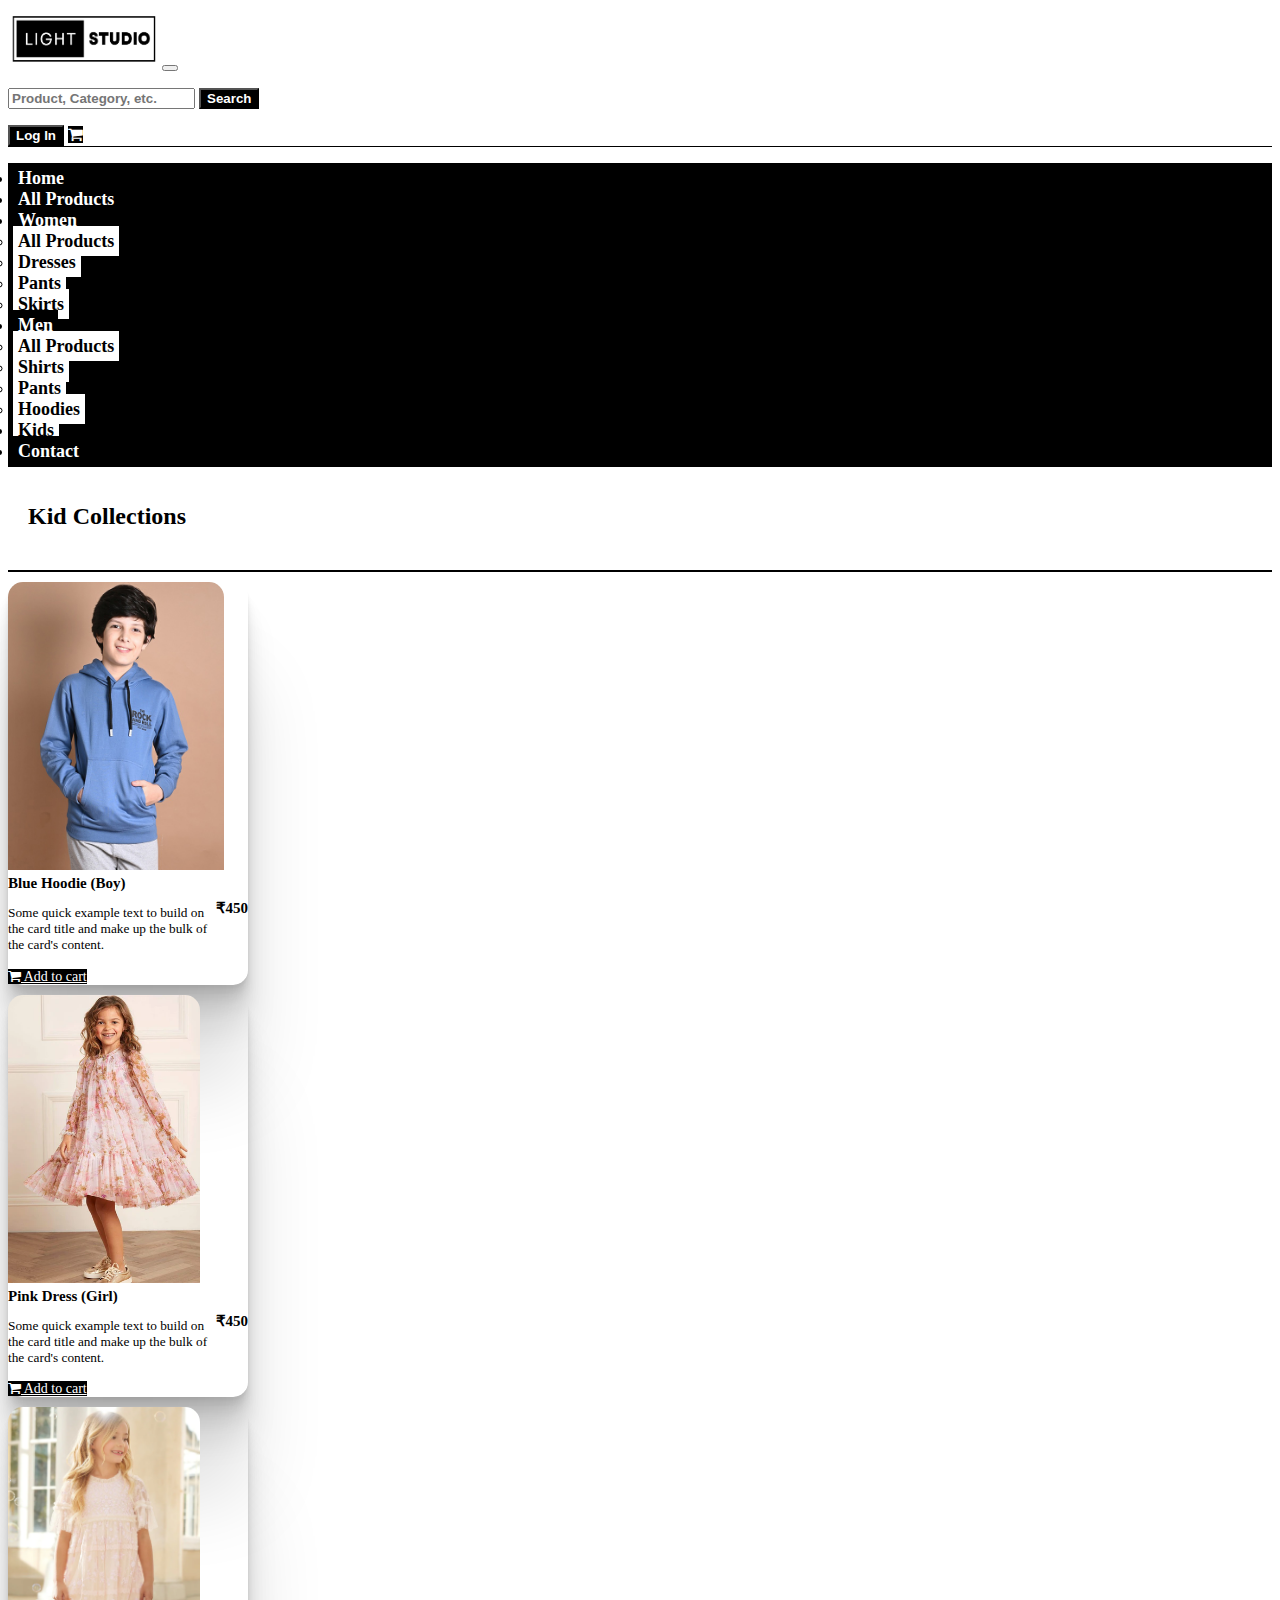
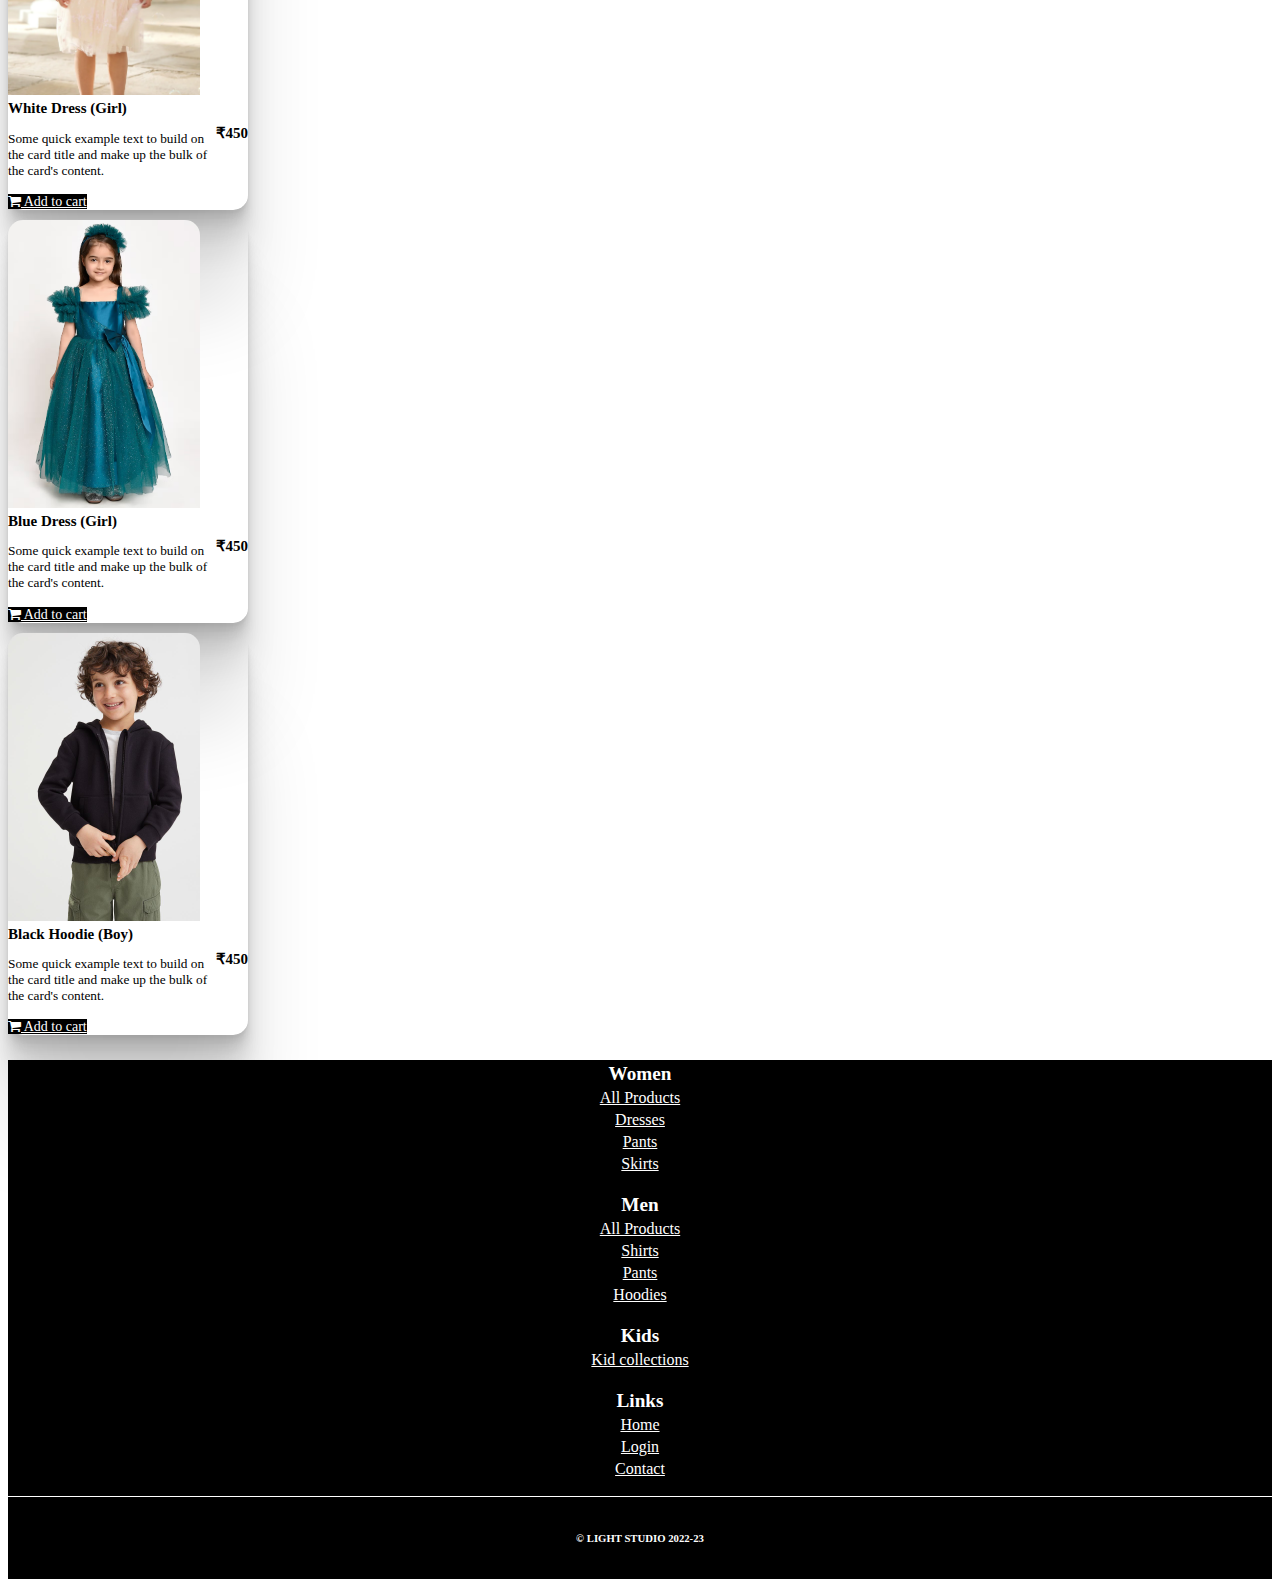
<file: kid-product.html>
<!DOCTYPE html>
<html>

<head>
    <title>Light Studio</title>
    <meta name="viewport" content="width=device-width, initial-scale=1">
    <link href="https://cdn.jsdelivr.net/npm/bootstrap@5.0.2/dist/css/bootstrap.min.css" rel="stylesheet"
        integrity="sha384-EVSTQN3/azprG1Anm3QDgpJLIm9Nao0Yz1ztcQTwFspd3yD65VohhpuuCOmLASjC" crossorigin="anonymous">
    <script src="https://cdn.jsdelivr.net/npm/bootstrap@5.0.2/dist/js/bootstrap.bundle.min.js"
        integrity="sha384-MrcW6ZMFYlzcLA8Nl+NtUVF0sA7MsXsP1UyJoMp4YLEuNSfAP+JcXn/tWtIaxVXM" crossorigin="anonymous">
    </script>
    <link rel="stylesheet" href="https://cdnjs.cloudflare.com/ajax/libs/font-awesome/4.7.0/css/font-awesome.min.css">
    <script src="https://ajax.googleapis.com/ajax/libs/jquery/3.6.1/jquery.min.js"></script>
    <link rel="stylesheet" href="css/header-footer.css">
    <link rel="stylesheet" href="css/all-product.css">

    <script src="./js/app.js"></script>
</head>

<body class="scrollbar" id="scroll-style">
    <!-- Start Header -->
    <div style="border-bottom: 1px solid black;" id="header">
        <nav class="navbar navbar-expand-lg navbar-light ">
            <div class="container-fluid">
                <a class="navbar-brand" href="index.html"><img src="images/logo.png" alt="" width="150px"
                        height="60px"></a>
                <button class="navbar-toggler" type="button" data-bs-toggle="collapse" data-bs-target="#navbarScroll"
                    aria-controls="navbarScroll" aria-expanded="false" aria-label="Toggle navigation">
                    <span class="navbar-toggler-icon"></span>
                </button>
                <div class="collapse navbar-collapse" id="navbarScroll">
                    <div class="mx-auto me-auto mb-2 mb-lg-0 ">
                        <p class="nav-item">
                            <form class="input-group mb-3">
                                <input class="form-control" type="search" placeholder="Product, Category, etc." ria-describedby="button-search" aria-label="button-addon2">
                                <button class="btn srch-btn" id="button-addon2" type="submit">Search</button>
                            </form>
                        </p>
                    </div>
                    <div>
                        <button class="btn login-button" onclick="window.location.href='login.html'">Log In</button>
                        <a class="btn cart-logo" href="add-to-cart.html"> <i class="cart fa fa-shopping-cart"></i> </a>
                    </div>
                </div>
            </div>
        </nav>
    </div>
    <!--End Header -->

    <!--Start NavBar -->
    <div class="sticky-top" id="navbar">
        <ul class="nav justify-content-center">
            <li class="nav-item ">
                <a class="btn-a" aria-current="page" href="index.html">Home</a>
            </li>
            <li class="nav-item ">
                <a class="btn-a " href="all-products.html">All Products</a>
            </li>
            <li class="nav-item dropdown">
                <a class=" dropdown-toggle" data-bs-toggle="dropdown" href="#" role="button"
                    aria-expanded="false">Women</a>
                <ul class="dropdown-menu">
                    <li><a class="dropdown-item" onclick="womenProduct('all')">All Products</a></li>
                    <li><a class="dropdown-item" onclick="womenProduct('dresses')">Dresses</a></li>
                    <li><a class="dropdown-item" onclick="womenProduct('pant')">Pants</a></li>
                    <li><a class="dropdown-item" onclick="womenProduct('skirt')">Skirts</a></li>
                </ul>
            </li>
            <li class="nav-item dropdown">
                <a class=" dropdown-toggle" data-bs-toggle="dropdown" href="#" role="button"
                    aria-expanded="false">Men</a>
                <ul class="dropdown-menu">
                    <li><a class="dropdown-item" onclick="menProduct('all')">All Products</a></li>
                    <li><a class="dropdown-item" onclick="menProduct('shirt')">Shirts</a></li>
                    <li><a class="dropdown-item" onclick="menProduct('pant')">Pants</a></li>
                    <li><a class="dropdown-item" onclick="menProduct('hoodie')">Hoodies</a></li>
                </ul>
            </li>
            <li class="nav-item active">
                <a class=" btn-a" href="kid-product.html">Kids</a>
            </li>
            <li class="nav-item">
                <a class=" btn-a" href="contact-us.html">Contact</a>
            </li>
        </ul>
    </div>
    <!--End NavBar -->



    <!-- Start Kid Product-->
    <div id="kid-product" class="all-product container-fluid">
        <h2>Kid Collections</h2>
        <hr>
        <div class="row g-2 row-cols-auto">

            <div class="col-lg-2 p-p  col-sm-6  col-md-4">
                <div class="card">
                    <img src="images/Products/Kid/boy-blue-hoodie.jpg" class="card-img-top" alt="boy-blue-hoodie">
                    <div class="card-body">
                        <h5 class="card-title">Blue Hoodie (Boy)</h5>
                        <h5><strong>₹450</strong></h5>
                        <p class="card-text">Some quick example text to build on the card title and make up the bulk of
                            the card's content.</p>
                        <a href="#" class="btn"><i class="cart fa fa-shopping-cart"></i> Add to cart</a>
                    </div>
                </div>
            </div>
            <div class="col-lg-2 p-p  col-sm-6  col-md-4">
                <div class="card">
                    <img src="images/Products/Kid/girl-pink-dress.jpg" class="card-img-top" alt="girl-pink-dress">
                    <div class="card-body">
                        <h5 class="card-title">Pink Dress (Girl)</h5>
                        <h5><strong>₹450</strong></h5>
                        <p class="card-text">Some quick example text to build on the card title and make up the bulk of
                            the card's content.</p>
                        <a href="#" class="btn"><i class="cart fa fa-shopping-cart"></i> Add to cart</a>
                    </div>
                </div>
            </div>
            <div class="col-lg-2 p-p  col-sm-6  col-md-4">
                <div class="card">
                    <img src="images/Products/Kid/girl-white-dress.jpg" class="card-img-top" alt="girl-white-dress">
                    <div class="card-body">
                        <h5 class="card-title">White Dress (Girl)</h5>
                        <h5><strong>₹450</strong></h5>
                        <p class="card-text">Some quick example text to build on the card title and make up the bulk of
                            the card's content.</p>
                        <a href="#" class="btn"><i class="cart fa fa-shopping-cart"></i> Add to cart</a>
                    </div>
                </div>
            </div>
            <div class="col-lg-2 p-p  col-sm-6  col-md-4">
                <div class="card">
                    <img src="images/Products/Kid/girl-blue-dress.jpg" class="card-img-top" alt="blue-jeans">
                    <div class="card-body">
                        <h5 class="card-title">Blue Dress (Girl)</h5>
                        <h5><strong>₹450</strong></h5>
                        <p class="card-text">Some quick example text to build on the card title and make up the bulk of
                            the card's content.</p>
                        <a href="#" class="btn"><i class="cart fa fa-shopping-cart"></i> Add to cart</a>
                    </div>
                </div>
            </div>
            <div class="col-lg-2 p-p  col-sm-6  col-md-4">
                <div class="card">
                    <img src="images/Products/Kid/boy-black-hoodie.jpg" class="card-img-top" alt="boy-black-hoodie">
                    <div class="card-body">
                        <h5 class="card-title">Black Hoodie (Boy)</h5>
                        <h5><strong>₹450</strong></h5>
                        <p class="card-text">Some quick example text to build on the card title and make up the bulk of
                            the card's content.</p>
                        <a href="#" class="btn"><i class="cart fa fa-shopping-cart"></i> Add to cart</a>
                    </div>
                </div>
            </div>

        </div>
    </div>
    <!-- End Dresses  Product-->

    <!--Start Footer -->
    <div class="footer">
        <div class="container">

            <div class="row ">
                <div class="col-sm-3 col-lg-3 ">
                    <table class="center ">
                        <tr>
                            <th>
                                Women
                            </th>
                        </tr>
                        <tr>
                            <td>
                                <a onclick="womenProduct('all')" href="#">All Products</a>
                            </td>
                        </tr>
                        <tr>
                            <td>
                                <a onclick="womenProduct('dresses')" href="#">Dresses</a>
                            </td>
                        </tr>
                        <tr>
                            <td>
                                <a onclick="womenProduct('pant')" href="#">Pants</a>
                            </td>
                        </tr>
                        <tr>
                            <td>
                                <a onclick="womenProduct('skirt')" href="#">Skirts</a>
                            </td>
                        </tr>
                    </table>
                </div>
                <div class="col-sm-3 col-lg-3">
                    <table class="center ">
                        <tr>
                            <th>
                                Men
                            </th>
                        </tr>
                        <tr>
                            <td>
                                <a onclick="menProduct('all')" href="#">All Products</a>
                            </td>
                        </tr>
                        <tr>
                            <td>
                                <a onclick="menProduct('shirt')" href="#">Shirts</a>
                            </td>
                        </tr>
                        <tr>
                            <td>
                                <a onclick="menProduct('pant')" href="#">Pants</a>
                            </td>
                        </tr>
                        <tr>
                            <td>
                                <a onclick="menProduct('hoodie')" href="#">Hoodies</a>
                            </td>
                        </tr>
                    </table>
                </div>
                <div class="col-sm-3 col-lg-3">
                    <table class="center ">
                        <tr>
                            <th>
                                Kids
                            </th>
                        </tr>
                        <tr>
                            <td>
                                <a href="kid-product.html">Kid collections</a>
                            </td>
                        </tr>
                    </table>
                </div>

                <div class="col-sm-3 col-lg-3">
                    <table class="center ">
                        <tr>
                            <th>
                                Links
                            </th>
                        </tr>
                        <tr>
                            <td>
                                <a href="index.html">Home</a>
                            </td>
                        </tr>
                        <tr>
                            <td>
                                <a href="login.html">Login</a>
                            </td>
                        </tr>
                        <tr>
                            <td>
                                <a href="contact-us.html">Contact</a>
                            </td>
                        </tr>
                    </table>
                </div>

                <!--Start CopyRight -->
                <div class="copyright-footer col-12">
                    <h6> &#169; LIGHT STUDIO 2022-23</h6>
                </div>
                <!--End CopyRight -->

            </div>
        </div>
    </div>
    <!--End Footer -->
</body>

</html>
</file>
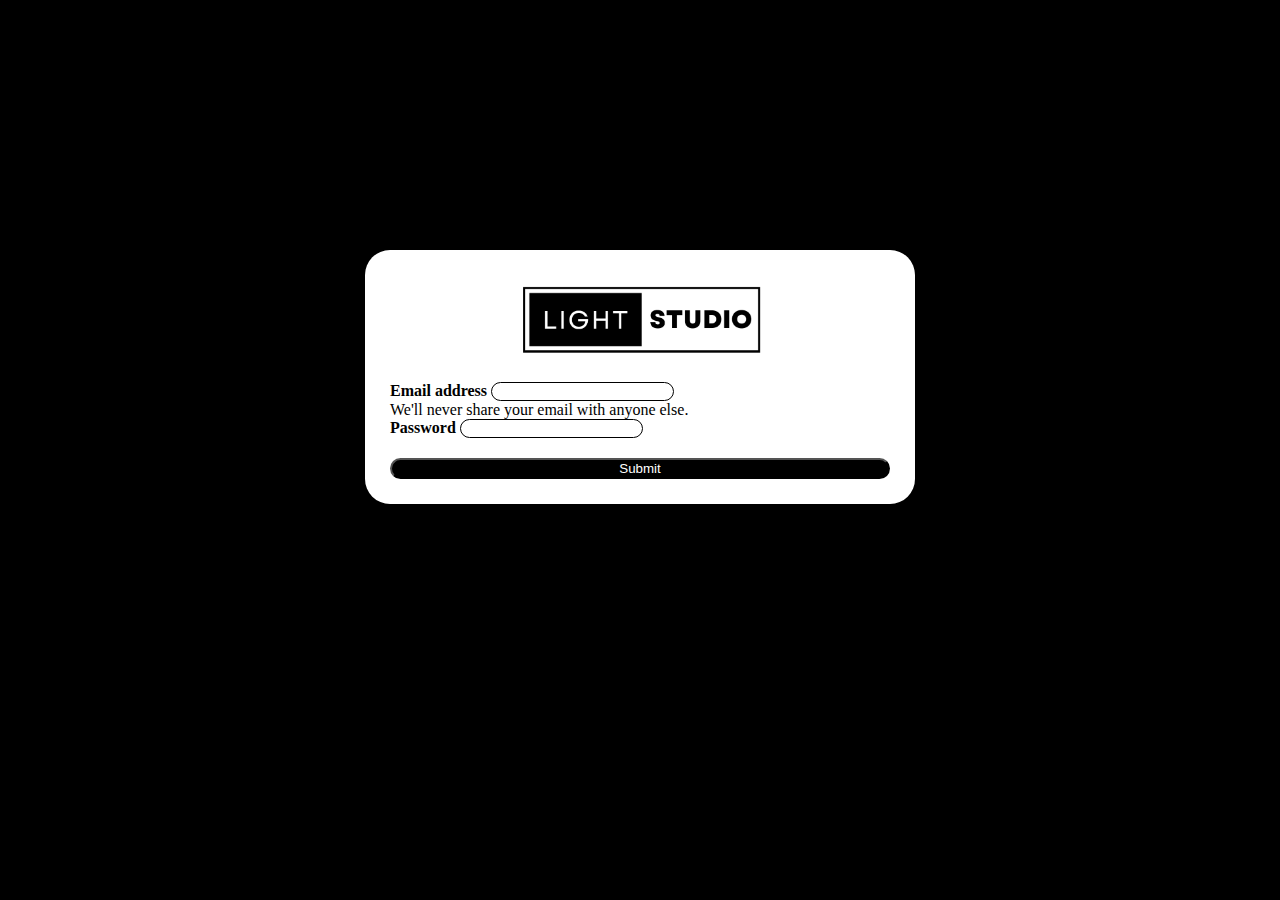
<file: login.html>
<!DOCTYPE html>
<html>

<head>
    <title>WebSite</title>
    <meta name="viewport" content="width=device-width, initial-scale=1">
    <link href="https://cdn.jsdelivr.net/npm/bootstrap@5.0.2/dist/css/bootstrap.min.css" rel="stylesheet"
        integrity="sha384-EVSTQN3/azprG1Anm3QDgpJLIm9Nao0Yz1ztcQTwFspd3yD65VohhpuuCOmLASjC" crossorigin="anonymous">
    <script src="https://cdn.jsdelivr.net/npm/bootstrap@5.0.2/dist/js/bootstrap.bundle.min.js"
        integrity="sha384-MrcW6ZMFYlzcLA8Nl+NtUVF0sA7MsXsP1UyJoMp4YLEuNSfAP+JcXn/tWtIaxVXM" crossorigin="anonymous">
    </script>
    <link rel="stylesheet" href="https://cdnjs.cloudflare.com/ajax/libs/font-awesome/4.7.0/css/font-awesome.min.css">
    <link rel="stylesheet" href="./css/login.css">

    <script src="https://ajax.googleapis.com/ajax/libs/jquery/3.6.1/jquery.min.js"></script>
    <script src="./js/app.js"></script>
</head>

<body onload="loginOnload()" class="scrollbar login-page" id="scroll-style">
    <div class="form-cover">
        <div class="login-form">
            <img onclick="window.location.href='index.html'" alt="light-studio-logo" src="./images/logo.png">
            <form method="post">
                <div class="mb-3">
                    <label for="exampleInputEmail1" class="form-label">Email address</label>
                    <input type="email" class=" input-box form-control" name="email" id="exampleInputEmail1"
                        aria-describedby="emailHelp">
                    <div id="emailHelp" class=" form-text">We'll never share your email with anyone else.</div>
                </div>
                <div class="mb-3">
                    <label for="exampleInputPassword1" class="form-label">Password</label>
                    <input type="password" name="pass" class="input-box form-control" id="exampleInputPassword1">
                </div>
                <button onclick="loginClick(this.form); return false;" type="submit" class="btn">Submit</button>
            </form>
        </div>
    </div>
    <div class="alert-box">
        <div id="login-fail-alert" class="alert alert-fail" role="alert">
            <svg xmlns="http://www.w3.org/2000/svg" width="20" height="20" fill="currentColor"
                class="bi bi-exclamation-triangle-fill flex-shrink-0 me-2" viewBox="0 0 16 16" role="img"
                aria-label="Warning:">
                <path
                    d="M8.982 1.566a1.13 1.13 0 0 0-1.96 0L.165 13.233c-.457.778.091 1.767.98 1.767h13.713c.889 0 1.438-.99.98-1.767L8.982 1.566zM8 5c.535 0 .954.462.9.995l-.35 3.507a.552.552 0 0 1-1.1 0L7.1 5.995A.905.905 0 0 1 8 5zm.002 6a1 1 0 1 1 0 2 1 1 0 0 1 0-2z" />
            </svg>
            Invalid Email or Password, Please try again
        </div>
        <div id="login-success-alert" class="alert alert-success" role="alert">
            Login Successfull, redirecting in few seconds
        </div>
        <div class="spinner-border" role="status">
            <span class="visually-hidden">Loading...</span>
        </div>
    </div>

</body>

</html>
</file>
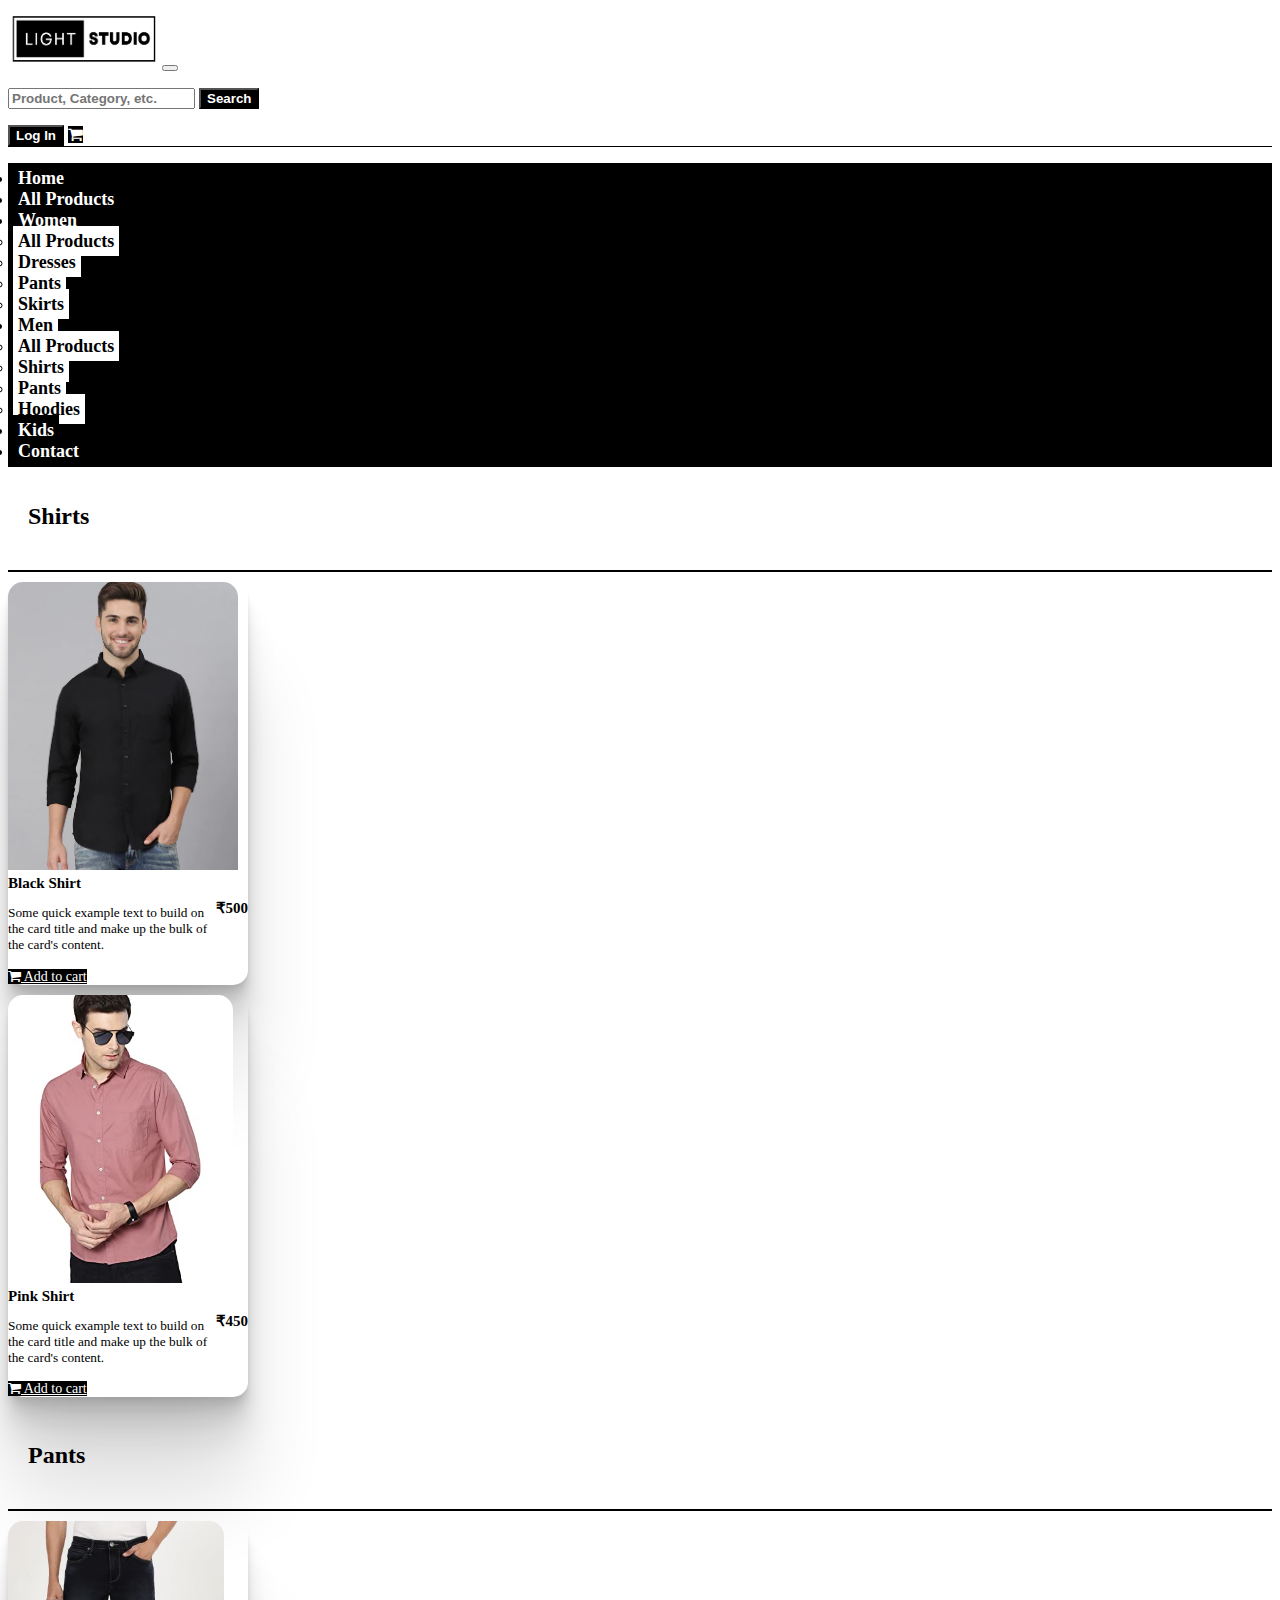
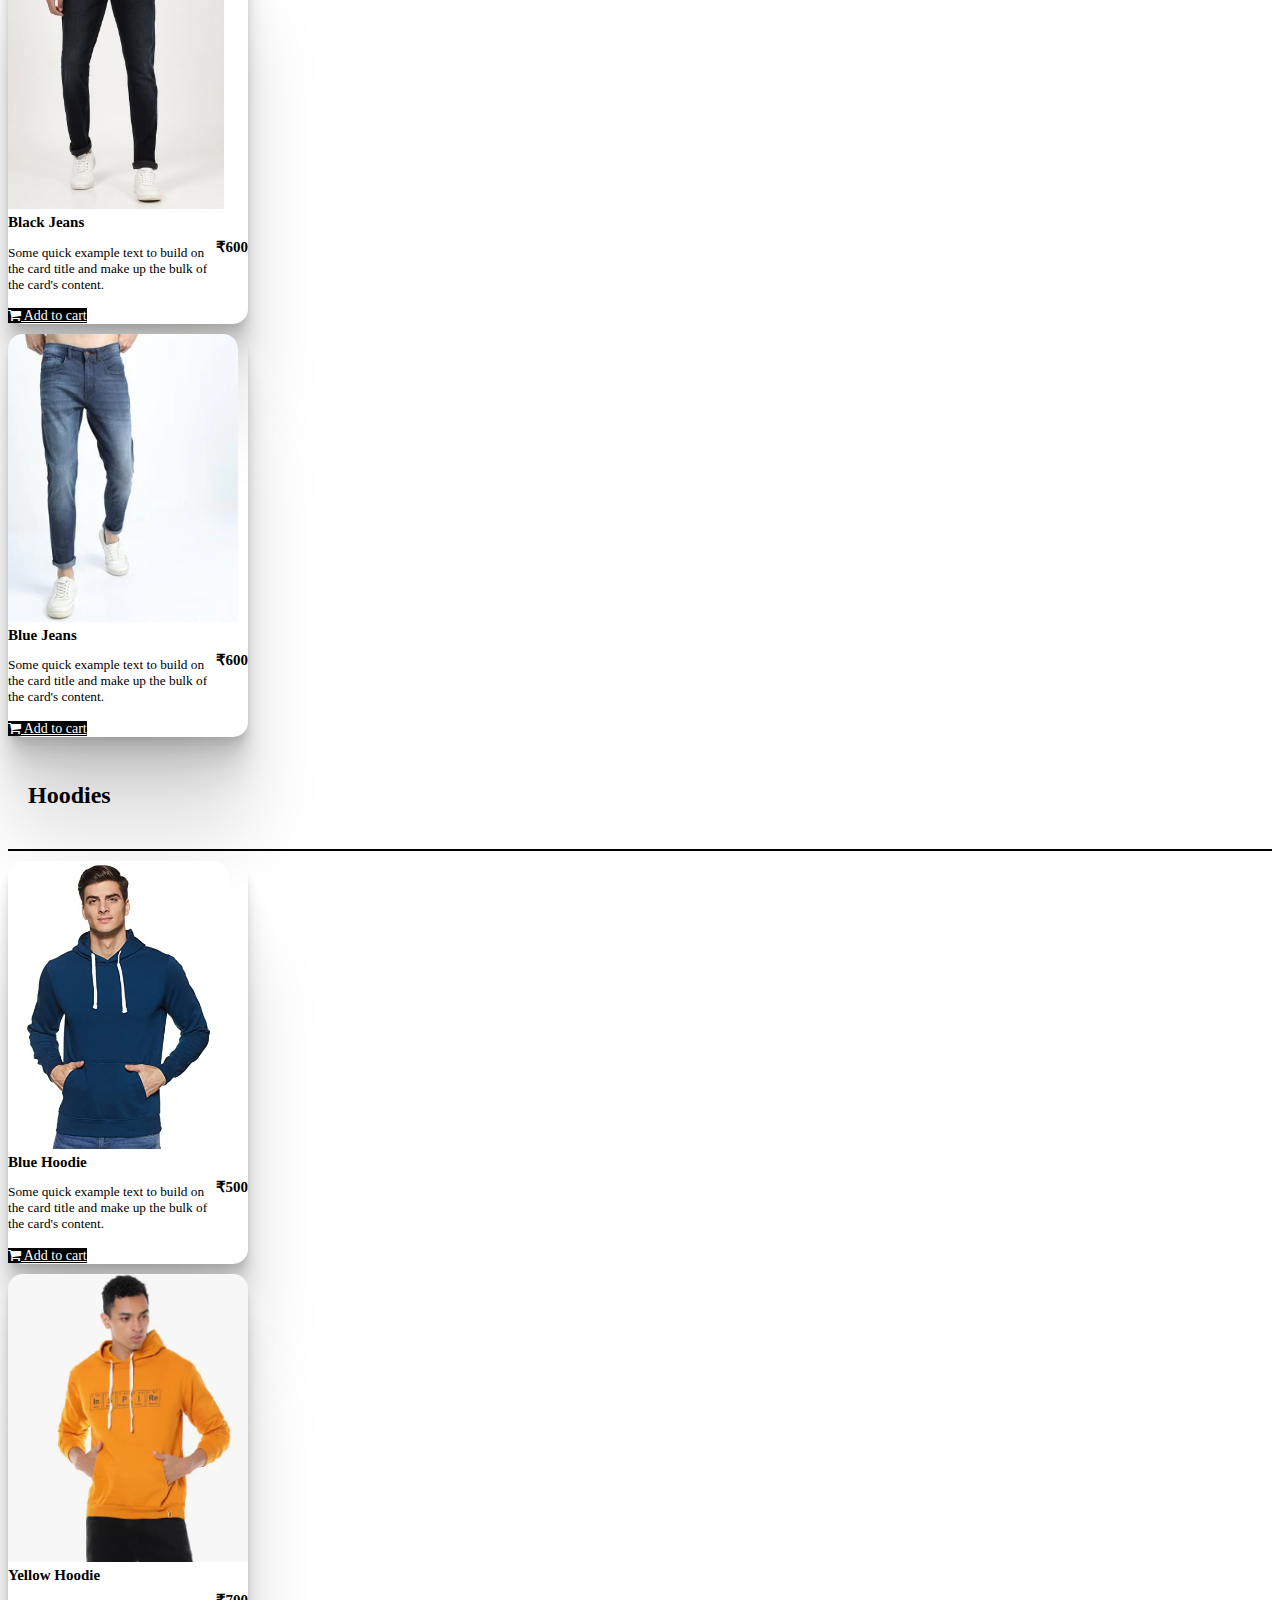
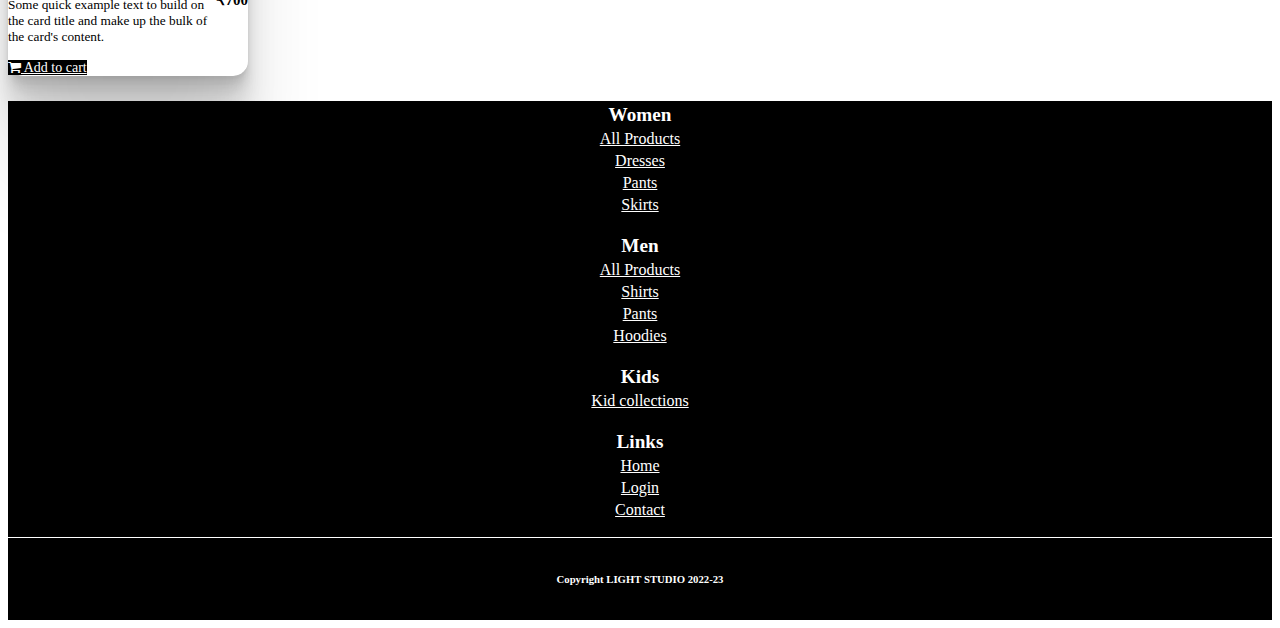
<file: men-products.html>
<!DOCTYPE html>
<html>

<head>
    <title>WebSite</title>
    <meta name="viewport" content="width=device-width, initial-scale=1">
    <link href="https://cdn.jsdelivr.net/npm/bootstrap@5.0.2/dist/css/bootstrap.min.css" rel="stylesheet"
        integrity="sha384-EVSTQN3/azprG1Anm3QDgpJLIm9Nao0Yz1ztcQTwFspd3yD65VohhpuuCOmLASjC" crossorigin="anonymous">
    <script src="https://cdn.jsdelivr.net/npm/bootstrap@5.0.2/dist/js/bootstrap.bundle.min.js"
        integrity="sha384-MrcW6ZMFYlzcLA8Nl+NtUVF0sA7MsXsP1UyJoMp4YLEuNSfAP+JcXn/tWtIaxVXM" crossorigin="anonymous">
    </script>
    <link rel="stylesheet" href="https://cdnjs.cloudflare.com/ajax/libs/font-awesome/4.7.0/css/font-awesome.min.css">
    <script src="https://ajax.googleapis.com/ajax/libs/jquery/3.6.1/jquery.min.js"></script>
    <link rel="stylesheet" href="css/header-footer.css">
    <link rel="stylesheet" href="css/all-product.css">

    <script src="./js/app.js"></script>
</head>

<body onload="menProductLoad()" class="scrollbar" id="scroll-style">
    <!-- Start Header -->
    <div style="border-bottom: 1px solid black;" id="header">
        <nav class="navbar navbar-expand-lg navbar-light ">
            <div class="container-fluid">
                <a class="navbar-brand" href="index.html"><img src="images/logo.png" alt="" width="150px"
                        height="60px"></a>
                <button class="navbar-toggler" type="button" data-bs-toggle="collapse" data-bs-target="#navbarScroll"
                    aria-controls="navbarScroll" aria-expanded="false" aria-label="Toggle navigation">
                    <span class="navbar-toggler-icon"></span>
                </button>
                <div class="collapse navbar-collapse" id="navbarScroll">
                    <div class="mx-auto me-auto mb-2 mb-lg-0 ">
                        <p class="nav-item">
                            <form class="input-group mb-3">
                                <input class="form-control" type="search" placeholder="Product, Category, etc." ria-describedby="button-search" aria-label="button-addon2">
                                <button class="btn srch-btn" id="button-addon2" type="submit">Search</button>
                            </form>
                        </p>
                    </div>
                    <div>
                        <button class="btn login-button" onclick="window.location.href='login.html'">Log In</button>
                        <a class="btn cart-logo" href="add-to-cart.html"> <i class="cart fa fa-shopping-cart"></i> </a>
                    </div>
                </div>
            </div>
        </nav>
    </div>
    <!--End Header -->

    <!--Start NavBar -->
    <div class="sticky-top" id="navbar">
        <ul class="nav justify-content-center">
            <li class="nav-item ">
                <a class="btn-a" aria-current="page" href="index.html">Home</a>
            </li>
            <li class="nav-item ">
                <a class="btn-a " href="all-products.html">All Products</a>
            </li>
            <li class="nav-item dropdown">
                <a class=" dropdown-toggle" data-bs-toggle="dropdown" href="#" role="button"
                    aria-expanded="false">Women</a>
                <ul class="dropdown-menu">
                    <li><a class="dropdown-item" onclick="womenProduct('all')">All Products</a></li>
                    <li><a class="dropdown-item" onclick="womenProduct('dresses')">Dresses</a></li>
                    <li><a class="dropdown-item" onclick="womenProduct('pant')">Pants</a></li>
                    <li><a class="dropdown-item" onclick="womenProduct('skirt')">Skirts</a></li>
                </ul>
            </li>
            <li class="nav-item active dropdown">
                <a class=" dropdown-toggle" data-bs-toggle="dropdown" href="#" role="button"
                    aria-expanded="false">Men</a>
                <ul class="dropdown-menu">
                    <li><a class="dropdown-item" onclick="menProduct('all')">All Products</a></li>
                    <li><a class="dropdown-item" onclick="menProduct('shirt')">Shirts</a></li>
                    <li><a class="dropdown-item" onclick="menProduct('pant')">Pants</a></li>
                    <li><a class="dropdown-item" onclick="menProduct('hoodie')">Hoodies</a></li>
                </ul>
            </li>
            <li class="nav-item">
                <a class=" btn-a" href="kid-product.html">Kids</a>
            </li>
            <li class="nav-item">
                <a class=" btn-a" href="contact-us.html">Contact</a>
            </li>
        </ul>
    </div>
    <!--End NavBar -->



    <!-- Start Shirt Product-->
    <div id="men-shirt-product" class="all-product container-fluid">
        <h2>Shirts</h2>
        <hr>
        <div class="row g-2 row-cols-auto">

            <div class="col-lg-2 p-p  col-sm-6  col-md-4">
                <div class="card">
                    <img src="images/Products/Men/Shirt/black-shirt.jpg" class="card-img-top" alt="black-shirt">
                    <div class="card-body">
                        <h5 class="card-title">Black Shirt</h5>
                        <h5><strong>₹500</strong></h5>
                        <p class="card-text">Some quick example text to build on the card title and make up the bulk of
                            the card's content.</p>
                        <a href="#" class="btn"><i class="cart fa fa-shopping-cart"></i> Add to cart</a>
                    </div>
                </div>
            </div>
            <div class="col-lg-2 p-p  col-sm-6  col-md-4">
                <div class="card">
                    <img src="images/Products/Men/Shirt/pink-shirt.jpg" class="card-img-top" alt="pink-shirt">
                    <div class="card-body">
                        <h5 class="card-title">Pink Shirt</h5>
                        <h5><strong>₹450</strong></h5>
                        <p class="card-text">Some quick example text to build on the card title and make up the bulk of
                            the card's content.</p>
                        <a href="#" class="btn"><i class="cart fa fa-shopping-cart"></i> Add to cart</a>
                    </div>
                </div>
            </div>

        </div>
    </div>
    <!-- End Shirt Product-->

    <!-- Start Pant Product-->
    <div id="men-pant-product" class="all-product container-fluid">
        <h2>Pants</h2>
        <hr>
        <div class="row g-2 row-cols-auto">

            <div class="col-lg-2 p-p  col-sm-6  col-md-4">
                <div class="card">
                    <img src="images/Products/Men/Pant/black-jeans.jpg" class="card-img-top" alt="black-jeans">
                    <div class="card-body">
                        <h5 class="card-title">Black Jeans</h5>
                        <h5><strong>₹600</strong></h5>
                        <p class="card-text">Some quick example text to build on the card title and make up the bulk of
                            the card's content.</p>
                        <a href="#" class="btn"><i class="cart fa fa-shopping-cart"></i> Add to cart</a>
                    </div>
                </div>
            </div>
            <div class="col-lg-2 p-p  col-sm-6  col-md-4">
                <div class="card">
                    <img src="images/Products/Men/Pant/blue-jeans.jpg" class="card-img-top" alt="bue-jeans">
                    <div class="card-body">
                        <h5 class="card-title">Blue Jeans</h5>
                        <h5><strong>₹600</strong></h5>
                        <p class="card-text">Some quick example text to build on the card title and make up the bulk of
                            the card's content.</p>
                        <a href="#" class="btn"><i class="cart fa fa-shopping-cart"></i> Add to cart</a>
                    </div>
                </div>
            </div>

        </div>
    </div>
    <!-- End Pant Product-->


    <!-- Start Hoodie Product-->
    <div id="men-hoodie-product" class="all-product container-fluid">
        <h2>Hoodies</h2>
        <hr>
        <div class="row g-2 row-cols-auto">

            <div class="col-lg-2 p-p   col-sm-6  col-md-4">
                <div class="card">
                    <img src="images/Products/Men/Hoodie/blue-hoodie.jpg" class="card-img-top" alt="blue-hoodie">
                    <div class="card-body">
                        <h5 class="card-title">Blue Hoodie</h5>
                        <h5><strong>₹500</strong></h5>
                        <p class="card-text">Some quick example text to build on the card title and make up the bulk of
                            the card's content.</p>
                        <a href="#" class="btn"><i class="cart fa fa-shopping-cart"></i> Add to cart</a>
                    </div>
                </div>
            </div>
            <div class="col-lg-2 p-p  col-sm-6  col-md-4">
                <div class="card">
                    <img src="images/Products/Men/Hoodie/yellow-hoodie.jpg" class="card-img-top" alt="yellow-hoodie">
                    <div class="card-body">
                        <h5 class="card-title">Yellow Hoodie</h5>
                        <h5><strong>₹700</strong></h5>
                        <p class="card-text">Some quick example text to build on the card title and make up the bulk of
                            the card's content.</p>
                        <a href="#" class="btn"><i class="cart fa fa-shopping-cart"></i> Add to cart</a>
                    </div>
                </div>
            </div>

        </div>
    </div>
    <!-- End Hoodie Product-->




    <!--Start Footer -->
    <div class="footer">
        <div class="container">

            <div class="row ">
                <div class="col-sm-3 col-lg-3 ">
                    <table class="center ">
                        <tr>
                            <th>
                                Women
                            </th>
                        </tr>
                        <tr>
                            <td>
                                <a onclick="womenProduct('all')" href="#">All Products</a>
                            </td>
                        </tr>
                        <tr>
                            <td>
                                <a onclick="womenProduct('dresses')" href="#">Dresses</a>
                            </td>
                        </tr>
                        <tr>
                            <td>
                                <a onclick="womenProduct('pant')" href="#">Pants</a>
                            </td>
                        </tr>
                        <tr>
                            <td>
                                <a onclick="womenProduct('skirt')" href="#">Skirts</a>
                            </td>
                        </tr>
                    </table>
                </div>
                <div class="col-sm-3 col-lg-3">
                    <table class="center ">
                        <tr>
                            <th>
                                Men
                            </th>
                        </tr>
                        <tr>
                            <td>
                                <a onclick="menProduct('all')" href="#">All Products</a>
                            </td>
                        </tr>
                        <tr>
                            <td>
                                <a onclick="menProduct('shirt')" href="#">Shirts</a>
                            </td>
                        </tr>
                        <tr>
                            <td>
                                <a onclick="menProduct('pant')" href="#">Pants</a>
                            </td>
                        </tr>
                        <tr>
                            <td>
                                <a onclick="menProduct('hoodie')" href="#">Hoodies</a>
                            </td>
                        </tr>
                    </table>
                </div>
                <div class="col-sm-3 col-lg-3">
                    <table class="center ">
                        <tr>
                            <th>
                                Kids
                            </th>
                        </tr>
                        <tr>
                            <td>
                                <a href="kid-product.html">Kid collections</a>
                            </td>
                        </tr>
                    </table>
                </div>

                <div class="col-sm-3 col-lg-3">
                    <table class="center ">
                        <tr>
                            <th>
                                Links
                            </th>
                        </tr>
                        <tr>
                            <td>
                                <a href="index.html">Home</a>
                            </td>
                        </tr>
                        <tr>
                            <td>
                                <a href="login.html">Login</a>
                            </td>
                        </tr>
                        <tr>
                            <td>
                                <a href="contact-us.html">Contact</a>
                            </td>
                        </tr>
                    </table>
                </div>

                <!--Start CopyRight -->
                <div class="copyright-footer col-12">
                    <h6> Copyright LIGHT STUDIO 2022-23</h6>
                </div>
                <!--End CopyRight -->

            </div>
        </div>
    </div>
    <!--End Footer -->
</body>

</html>
</file>
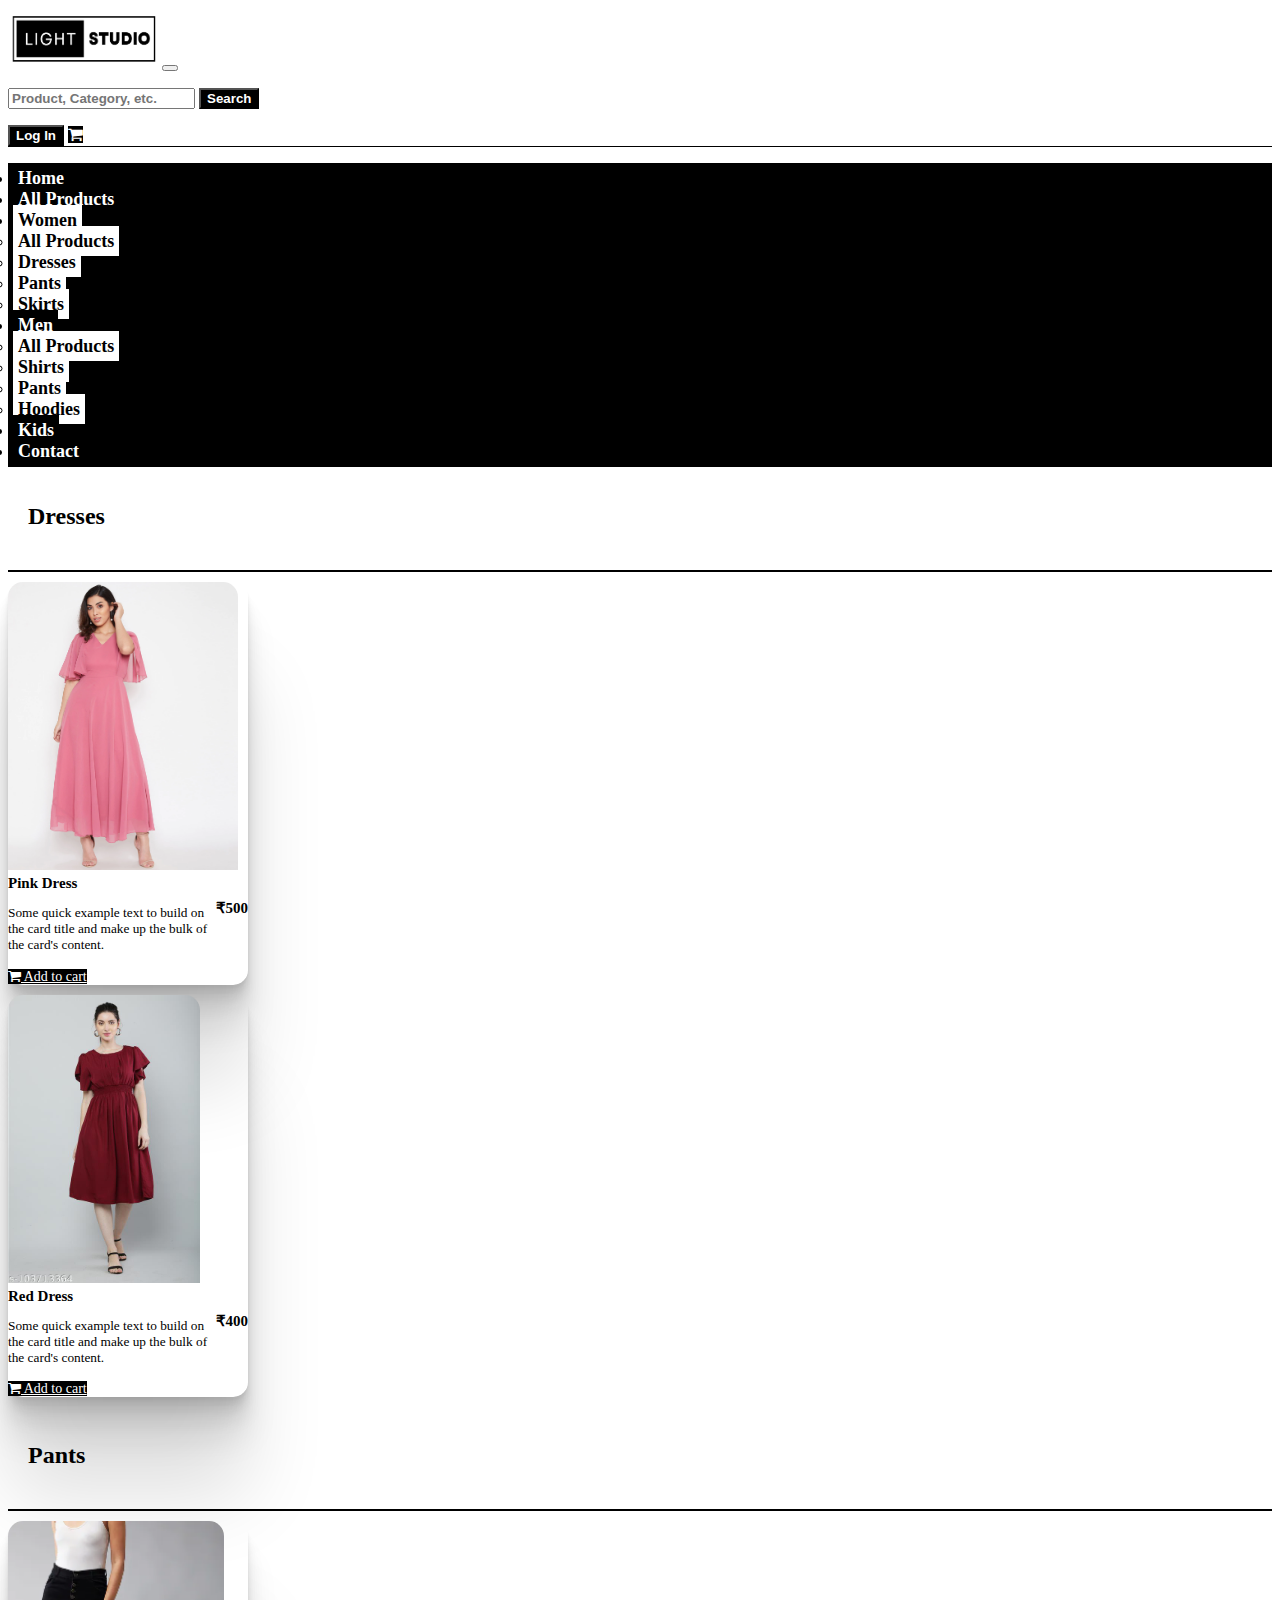
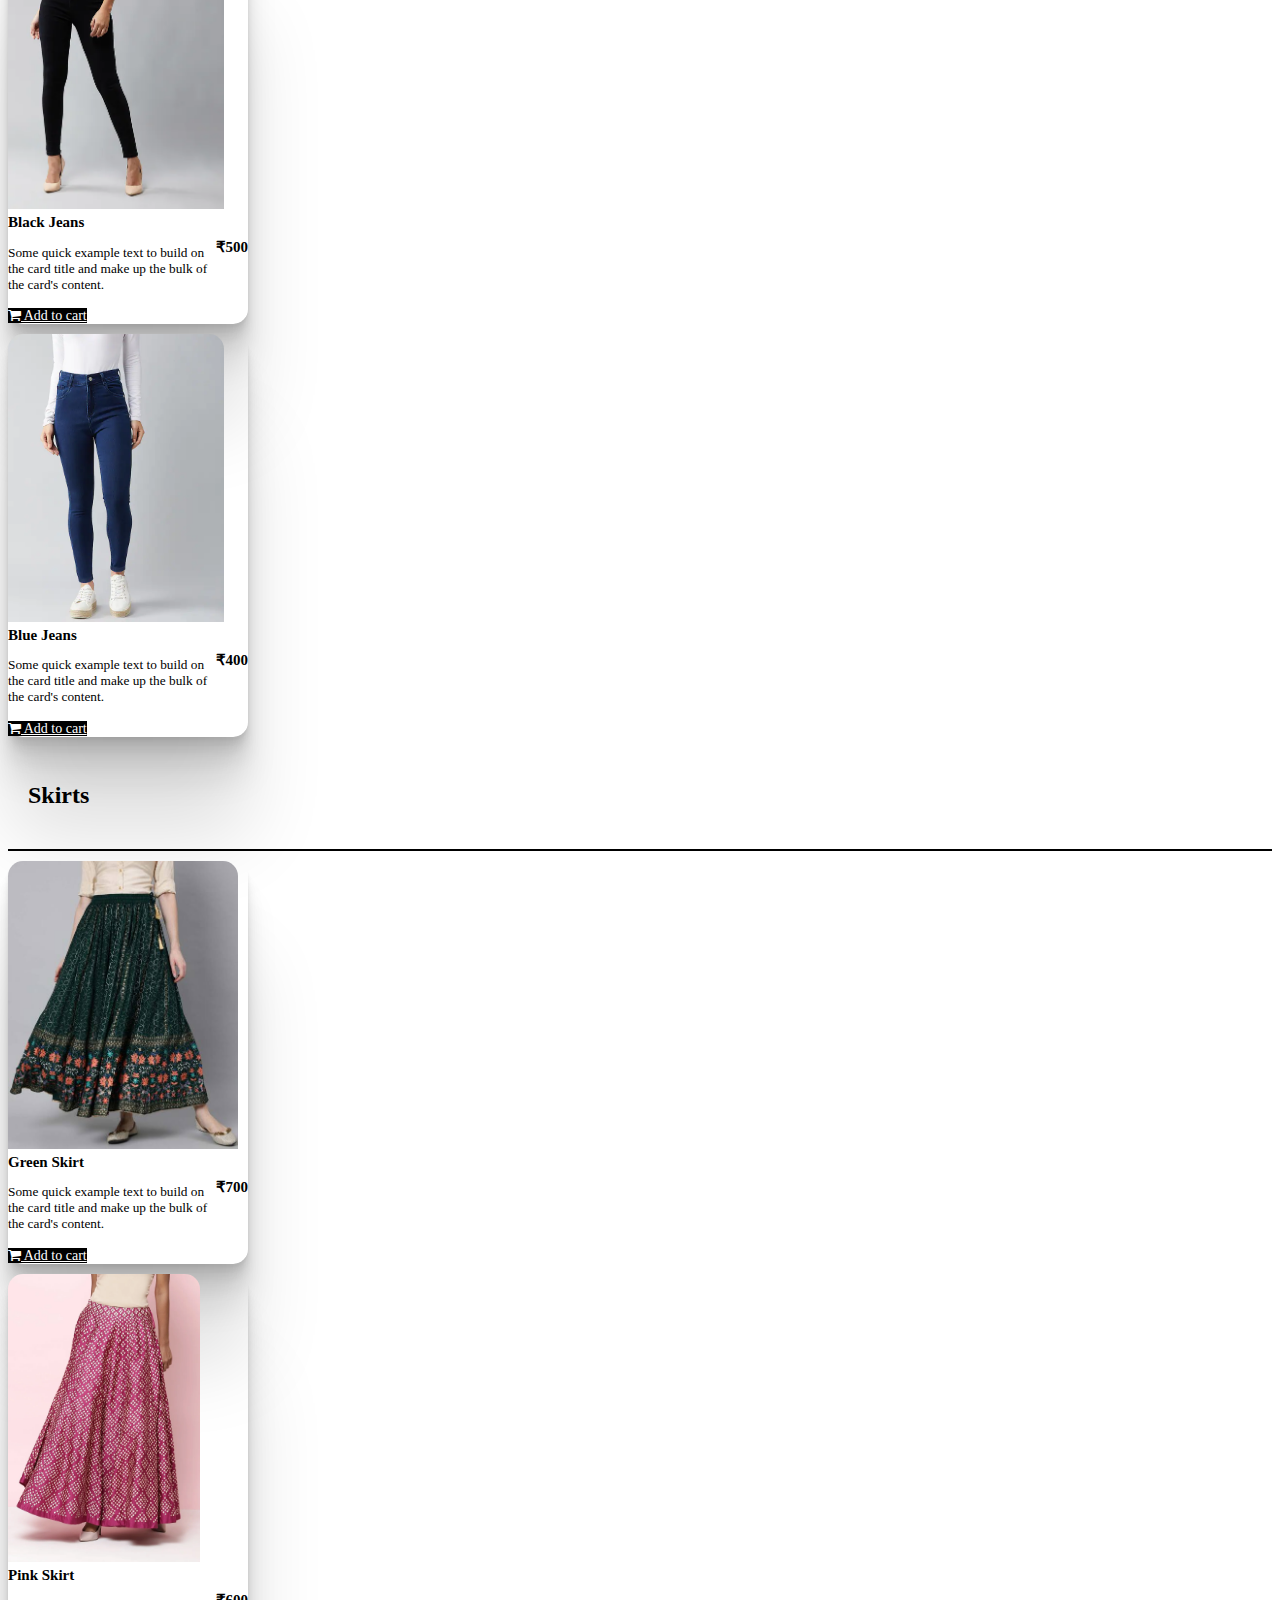
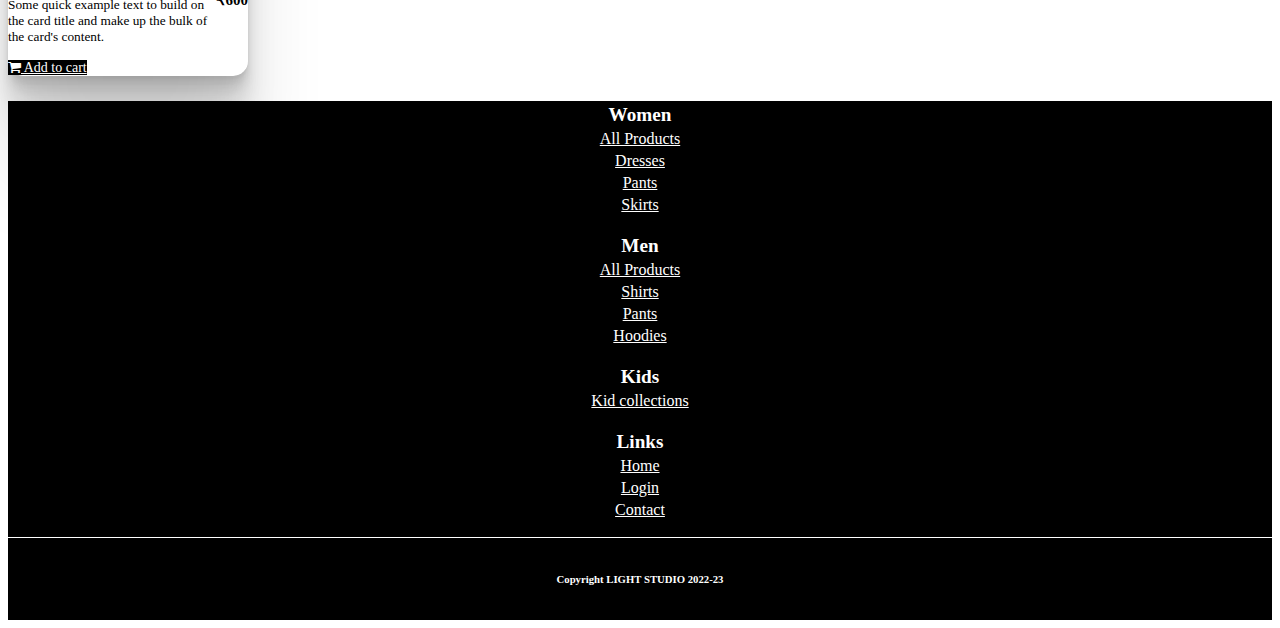
<file: women-products.html>
<!DOCTYPE html>
<html>

<head>
    <title>WebSite</title>
    <meta name="viewport" content="width=device-width, initial-scale=1">
    <link href="https://cdn.jsdelivr.net/npm/bootstrap@5.0.2/dist/css/bootstrap.min.css" rel="stylesheet"
        integrity="sha384-EVSTQN3/azprG1Anm3QDgpJLIm9Nao0Yz1ztcQTwFspd3yD65VohhpuuCOmLASjC" crossorigin="anonymous">
    <script src="https://cdn.jsdelivr.net/npm/bootstrap@5.0.2/dist/js/bootstrap.bundle.min.js"
        integrity="sha384-MrcW6ZMFYlzcLA8Nl+NtUVF0sA7MsXsP1UyJoMp4YLEuNSfAP+JcXn/tWtIaxVXM" crossorigin="anonymous">
    </script>
    <link rel="stylesheet" href="https://cdnjs.cloudflare.com/ajax/libs/font-awesome/4.7.0/css/font-awesome.min.css">
    <script src="https://ajax.googleapis.com/ajax/libs/jquery/3.6.1/jquery.min.js"></script>
    <link rel="stylesheet" href="css/header-footer.css">
    <link rel="stylesheet" href="css/all-product.css">

    <script src="./js/app.js"></script>
</head>

<body onload="womenProductLoad()" class="scrollbar" id="scroll-style">
    <!-- Start Header -->
    <div style="border-bottom: 1px solid black;" id="header">
        <nav class="navbar navbar-expand-lg navbar-light ">
            <div class="container-fluid">
                <a class="navbar-brand" href="index.html"><img src="images/logo.png" alt="" width="150px"
                        height="60px"></a>
                <button class="navbar-toggler" type="button" data-bs-toggle="collapse" data-bs-target="#navbarScroll"
                    aria-controls="navbarScroll" aria-expanded="false" aria-label="Toggle navigation">
                    <span class="navbar-toggler-icon"></span>
                </button>
                <div class="collapse navbar-collapse" id="navbarScroll">
                    <div class="mx-auto me-auto mb-2 mb-lg-0 ">
                        <p class="nav-item">
                            <form class="input-group mb-3">
                                <input class="form-control" type="search" placeholder="Product, Category, etc." ria-describedby="button-search" aria-label="button-addon2">
                                <button class="btn srch-btn" id="button-addon2" type="submit">Search</button>
                            </form>
                        </p>
                    </div>
                    <div>
                        <button class="btn login-button" onclick="window.location.href='login.html'">Log In</button>
                        <a class="btn cart-logo" href="add-to-cart.html"> <i class="cart fa fa-shopping-cart"></i> </a>
                    </div>
                </div>
            </div>
        </nav>
    </div>
    <!--End Header -->

    <!--Start NavBar -->
    <div class="sticky-top" id="navbar">
        <ul class="nav justify-content-center">
            <li class="nav-item ">
                <a class="btn-a" aria-current="page" href="index.html">Home</a>
            </li>
            <li class="nav-item ">
                <a class="btn-a " href="all-products.html">All Products</a>
            </li>
            <li class="nav-item active dropdown">
                <a class=" dropdown-toggle" data-bs-toggle="dropdown" href="#" role="button"
                    aria-expanded="false">Women</a>
                <ul class="dropdown-menu">
                    <li><a class="dropdown-item" onclick="womenProduct('all')">All Products</a></li>
                    <li><a class="dropdown-item" onclick="womenProduct('dresses')">Dresses</a></li>
                    <li><a class="dropdown-item" onclick="womenProduct('pant')">Pants</a></li>
                    <li><a class="dropdown-item" onclick="womenProduct('skirt')">Skirts</a></li>
                </ul>
            </li>
            <li class="nav-item dropdown">
                <a class=" dropdown-toggle" data-bs-toggle="dropdown" href="#" role="button"
                    aria-expanded="false">Men</a>
                <ul class="dropdown-menu">
                    <li><a class="dropdown-item" onclick="menProduct('all')">All Products</a></li>
                    <li><a class="dropdown-item" onclick="menProduct('shirt')">Shirts</a></li>
                    <li><a class="dropdown-item" onclick="menProduct('pant')">Pants</a></li>
                    <li><a class="dropdown-item" onclick="menProduct('hoodie')">Hoodies</a></li>
                </ul>
            </li>
            <li class="nav-item">
                <a class=" btn-a" href="kid-product.html">Kids</a>
            </li>
            <li class="nav-item">
                <a class=" btn-a" href="contact-us.html">Contact</a>
            </li>
        </ul>
    </div>
    <!--End NavBar -->



    <!-- Start Dresses Product-->
    <div id="women-dresses-product" class="all-product container-fluid">
        <h2>Dresses</h2>
        <hr>
        <div class="row g-2 row-cols-auto">

            <div class="col-lg-2 p-p  col-sm-6  col-md-4">
                <div class="card">
                    <img src="images/Products/Women/Dress/pink-dress.jpg" class="card-img-top" alt="pink-dress">
                    <div class="card-body">
                        <h5 class="card-title">Pink Dress</h5>
                        <h5><strong>₹500</strong></h5>
                        <p class="card-text">Some quick example text to build on the card title and make up the bulk of
                            the card's content.</p>
                        <a href="#" class="btn"><i class="cart fa fa-shopping-cart"></i> Add to cart</a>
                    </div>
                </div>
            </div>
            <div class="col-lg-2 p-p   col-sm-6  col-md-4">
                <div class="card">
                    <img src="images/Products/Women/Dress/red-dress.jpg" class="card-img-top" alt="red-dress">
                    <div class="card-body">
                        <h5 class="card-title">Red Dress</h5>
                        <h5><strong>₹400</strong></h5>
                        <p class="card-text">Some quick example text to build on the card title and make up the bulk of
                            the card's content.</p>
                        <a href="#" class="btn"><i class="cart fa fa-shopping-cart"></i> Add to cart</a>
                    </div>
                </div>
            </div>

        </div>
    </div>
    <!-- End Dresses  Product-->

    <!-- Start Pant Product-->
    <div id="women-pant-product" class="all-product container-fluid">
        <h2>Pants</h2>
        <hr>
        <div class="row g-2 row-cols-auto">

            <div class="col-lg-2 p-p  col-sm-6  col-md-4">
                <div class="card">
                    <img src="images/Products/Women/Pant/black-jeans.jpg" class="card-img-top" alt="black-jeans">
                    <div class="card-body">
                        <h5 class="card-title">Black Jeans</h5>
                        <h5><strong>₹500</strong></h5>
                        <p class="card-text">Some quick example text to build on the card title and make up the bulk of
                            the card's content.</p>
                        <a href="#" class="btn"><i class="cart fa fa-shopping-cart"></i> Add to cart</a>
                    </div>
                </div>
            </div>
            <div class="col-lg-2 p-p   col-sm-6  col-md-4">
                <div class="card">
                    <img src="images/Products/Women/Pant/blue-jeans.jpg" class="card-img-top" alt="blue-jeans">
                    <div class="card-body">
                        <h5 class="card-title">Blue Jeans</h5>
                        <h5><strong>₹400</strong></h5>
                        <p class="card-text">Some quick example text to build on the card title and make up the bulk of
                            the card's content.</p>
                        <a href="#" class="btn"><i class="cart fa fa-shopping-cart"></i> Add to cart</a>
                    </div>
                </div>
            </div>

        </div>
    </div>
    <!-- End Pant Product-->


    <!-- Start Skirt Product-->
    <div id="women-skirt-product" class="all-product container-fluid">
        <h2> Skirts</h2>
        <hr>
        <div class="row g-2 row-cols-auto">

            <div class="col-lg-2 p-p   col-sm-6  col-md-4">
                <div class="card">
                    <img src="images/Products/Women/Skirt/green-skirt.jpg" class="card-img-top" alt="green-skirt">
                    <div class="card-body">
                        <h5 class="card-title">Green Skirt</h5>
                        <h5><strong>₹700</strong></h5>
                        <p class="card-text">Some quick example text to build on the card title and make up the bulk of
                            the card's content.</p>
                        <a href="#" class="btn"><i class="cart fa fa-shopping-cart"></i> Add to cart</a>
                    </div>
                </div>
            </div>
            <div class="col-lg-2 p-p   col-sm-6  col-md-4">
                <div class="card">
                    <img src="images/Products/Women/Skirt/pink-skirt.jpg" class="card-img-top" alt="pink-skirt">
                    <div class="card-body">
                        <h5 class="card-title">Pink Skirt</h5>
                        <h5><strong>₹600</strong></h5>
                        <p class="card-text">Some quick example text to build on the card title and make up the bulk of
                            the card's content.</p>
                        <a href="#" class="btn"><i class="cart fa fa-shopping-cart"></i> Add to cart</a>
                    </div>
                </div>
            </div>

        </div>
    </div>
    <!-- End Skirt Product-->




    <!--Start Footer -->
    <div class="footer">
        <div class="container">

            <div class="row ">
                <div class="col-sm-3 col-lg-3 ">
                    <table class="center ">
                        <tr>
                            <th>
                                Women
                            </th>
                        </tr>
                        <tr>
                            <td>
                                <a onclick="womenProduct('all')" href="#">All Products</a>
                            </td>
                        </tr>
                        <tr>
                            <td>
                                <a onclick="womenProduct('dresses')" href="#">Dresses</a>
                            </td>
                        </tr>
                        <tr>
                            <td>
                                <a onclick="womenProduct('pant')" href="#">Pants</a>
                            </td>
                        </tr>
                        <tr>
                            <td>
                                <a onclick="womenProduct('skirt')" href="#">Skirts</a>
                            </td>
                        </tr>
                    </table>
                </div>
                <div class="col-sm-3 col-lg-3">
                    <table class="center ">
                        <tr>
                            <th>
                                Men
                            </th>
                        </tr>
                        <tr>
                            <td>
                                <a onclick="menProduct('all')" href="#">All Products</a>
                            </td>
                        </tr>
                        <tr>
                            <td>
                                <a onclick="menProduct('shirt')" href="#">Shirts</a>
                            </td>
                        </tr>
                        <tr>
                            <td>
                                <a onclick="menProduct('pant')" href="#">Pants</a>
                            </td>
                        </tr>
                        <tr>
                            <td>
                                <a onclick="menProduct('hoodie')" href="#">Hoodies</a>
                            </td>
                        </tr>
                    </table>
                </div>
                <div class="col-sm-3 col-lg-3">
                    <table class="center ">
                        <tr>
                            <th>
                                Kids
                            </th>
                        </tr>
                        <tr>
                            <td>
                                <a href="kid-product.html">Kid collections</a>
                            </td>
                        </tr>
                    </table>
                </div>

                <div class="col-sm-3 col-lg-3">
                    <table class="center ">
                        <tr>
                            <th>
                                Links
                            </th>
                        </tr>
                        <tr>
                            <td>
                                <a href="index.html">Home</a>
                            </td>
                        </tr>
                        <tr>
                            <td>
                                <a href="login.html">Login</a>
                            </td>
                        </tr>
                        <tr>
                            <td>
                                <a href="contact-us.html">Contact</a>
                            </td>
                        </tr>
                    </table>
                </div>

                <!--Start CopyRight -->
                <div class="copyright-footer col-12">
                    <h6> Copyright LIGHT STUDIO 2022-23</h6>
                </div>
                <!--End CopyRight -->

            </div>
        </div>
    </div>
    <!--End Footer -->
</body>

</html>
</file>
<file: css/header-footer.css>
/*  Header */
.login-button,
.cart-logo,
.srch-btn {
    font-weight: 900;
    background-color: black;
    color: white;
}

.login-button:hover,
.cart-logo:hover {
    color: black;
    background-color: white;
    border: 1px solid black;
}

input[type='search'] {
    font-weight: 900;
}


/*  Nav Bar */

li>a {
    font-weight: 900;
    color: white;
    background-color: black;
    padding: 5px;
    text-decoration: none;
    font-size: 18px;
}

li>a:hover {
    color: black;
    background-color: white;
}

.dropdown-item {
    color: black;
    background-color: white;
}

.dropdown-item:hover {

    background-color: black;
    color: aliceblue;
}

.dropdown-menu {
    padding: 0px;
}

.nav {
    background-color: black;
    height: auto;
    padding: 5px;
}

.active>a {
    color: black;
    background-color: white;
}

/* Scroll Bar */

#scroll-style::-webkit-scrollbar-track {
    border: 2px solid black;
    background-color: #F5F5F5;
}

#scroll-style::-webkit-scrollbar {
    width: 15px;
    border: 1px solid white;
    background-color: #F5F5F5;
}

#scroll-style::-webkit-scrollbar-thumb {
    background-color: #000000;
}


/*  Footer */
.footer {
    background-color: black;
    color: white;
    text-align: center;
}

table {
    margin: 15px;
}

th {
    font-size: larger;
}

td>a {
    color: white;
    font-size: medium;
}

td>a:hover {
    text-decoration: black;
    color: white;
}

@media only screen and (max-width: 500px) {

    /* Phone */
    th {
        font-size: large;
    }

    td>a {
        font-size: 14px;
    }
}

/*  Copyright */

.copyright-footer {
    border-top: 1px solid white;
    text-align: center;
    padding: 10px;
    font-size: medium;
}

.center {
    margin-left: auto;
    margin-right: auto;
}
</file>
<file: css/add-to-cart.css>
/* Items in cart*/

#cart-item,
#cart-summary {
    border: 1px solid black;
    border-collapse: collapse;
    width: 100%;
}

.cart-item-header,
.cart-summary-header {
    color: white;
    border: 1px solid black;
    text-align: center;
    background-color: black;
}

#cart-item tr {
    border-bottom: 1px solid black;
}

#cart-item img {
    max-height: 300px;
    max-width: 150px;
    display: block;
    margin-right: auto;
    margin-left: auto;
}

#cart-item h3 {
    font-weight: 700;
    margin: 1px;
}

#cart-item h4 {
    font-weight: 900;
    margin: 1px;
}

#cart-item p {
    max-width: 500px;
}

form {
    display: inline;
}

.input-group button {
    background-color: black;
    color: white;
}

.input-group button:hover {
    background-color: white;
    color: black;
}

.total-item {
    max-width: 50px;
    text-align: center;
}

/* Summary*/



#cost-text,
#shipping-text {
    float: left;
    padding-left: 5px;
    padding-right: 5px;
    text-align: center;
    font-size: 18px;
    font-weight: 500;
}

#cost-price,
#shipping-price {
    float: right;
    padding-left: 5px;
    padding-right: 5px;
    font-size: 18px;
    font-weight: 500;
}

#total-text {
    float: left;
    padding-left: 5px;
    padding-right: 5px;
    text-align: center;
    font-size: 18px;
    font-weight: 700;
}

#total-price {
    float: right;
    padding-left: 5px;
    padding-right: 5px;
    font-size: 18px;
    font-weight: 700;
}

/* Media Queries*/


@media only screen and (min-width: 501px) and (max-width:1000px) {

    /* Tablet */
    .input-group button {
        background-color: black;
        color: white;
        width: calc(60%/3);
        text-align: center;
    }

    .total-item {
        width: calc(60%/3);
        text-align: center;
    }

    #cart-item img {
        max-height: 200px;
        max-width: 100px;
        display: block;
        margin-right: auto;
        margin-left: auto;
    }

    #cart-item h3 {
        font-weight: 700;
        font-size: 16px;
    }

    #cart-item h4 {
        font-weight: 900;
        font-size: 16px;
    }

    #cart-item p {
        white-space: nowrap;
        overflow: hidden;
        text-overflow: ellipsis;
        max-width: 120px;
        font-size: 14px;
    }

    #cart-item p:hover {
        overflow: visible;
        white-space: pre-wrap;
        text-overflow: inherit;

    }
}

@media only screen and (max-width: 450px) {
    /* Phone */

    .input-group button {
        background-color: black;
        color: white;
        width: calc(100%/3);
        text-align: center;
    }

    #cart-item h3 {
        font-weight: 700;
        font-size: 16px;
    }

    #cart-item h4 {
        font-weight: 900;
        font-size: 16px;
    }

    #cart-item img {
        max-height: 200px;
        max-width: 90px;
        display: block;
        margin-right: auto;
        margin-left: auto;
    }

    #cart-item p {
        white-space: nowrap;
        overflow: hidden;
        text-overflow: ellipsis;
        max-width: 120px;
        font-size: 14px;
    }

    #cart-item p:hover {
        overflow: visible;
        white-space: pre-wrap;
        text-overflow: inherit;
        max-width: 120px;
        font-size: 14px;

    }

    #cart-item h3 {
        font-weight: 700;
        font-size: 16px;
    }

    #cart-item h4 {
        font-weight: 900;
        font-size: 16px;
    }

    .total-item {
        width: calc(100%/3);
        text-align: center;
    }

    li>a {
        font-weight: 900;
        color: white;
        background-color: black;
        text-decoration: none;
        font-size: 13px;
    }

}
</file>
<file: css/all-product.css>
/* All Product All-Products*/

.card-body>h5 {
    display: inline;
    font-weight: 600;
    font-size: 15px;
}

.card-body>a {
    background-color: black;
    color: white;
    width: 100%;
    font-size: 14px;
}

.card-body>p {
    font-size: smaller;
}

.card-title+h5 {
    float: right
}

.card-body>a:hover {
    color: black;
    background-color: white;
    border: 2px solid black;
}

.card {
    width: 15rem;
    margin-top: 10px;
    border-radius: 15px;
    box-shadow:
        0 2.8px 2.2px rgba(0, 0, 0, 0.034),
        0 6.7px 5.3px rgba(0, 0, 0, 0.048),
        0 12.5px 10px rgba(0, 0, 0, 0.06),
        0 22.3px 17.9px rgba(0, 0, 0, 0.072),
        0 41.8px 33.4px rgba(0, 0, 0, 0.086),
        0 100px 80px rgba(0, 0, 0, 0.12)
}

.all-product {
    margin-bottom: 2%;
}

.card:hover {
    box-shadow: 2px 2px 2px 2px black;
}

.card-img-top {
    border-top-left-radius: 15px;
    border-top-right-radius: 15px;
    height: 18rem;
}

.all-product>h2 {
    font-weight: 20%;
    margin-top: 10px;
    opacity: 1;
}

hr {
    opacity: 1;
    border: 1px solid black;
}

@media only screen and (min-width: 601px) and (max-width:1000px) {

    /* Tablet */
    .card {
        width: 15rem;
        margin-top: 10px;
    }
}

div>h2 {
    padding: 20px;
    font-weight: 900;
}

@media only screen and (min-width: 500px) and (max-width:600px) {
    /* Phone */

    .card-body>h5,
    a {
        font-size: 15px;
    }

    .card-body>a {
        font-size: 10px;
    }

    .card-body>p {
        font-size: 10px;
        white-space: nowrap;
        overflow: hidden;
        text-overflow: ellipsis;

    }

    .card-body>p:hover {
        overflow: visible;
        white-space: pre-wrap;
        text-overflow: inherit;

    }

    li>a {
        font-weight: 900;
        color: white;
        background-color: black;
        text-decoration: none;
        font-size: 13px;
    }

    .card {
        width: 12rem;
        margin-top: 10px;
    }

    .card-img-top {
        height: 11rem;
        width: 9em;
        display: block;
        margin: 15px auto 0px auto;
    }

    .p-p {
        align-items: center;
        padding-left: 30px;
    }

    .all-product {
        margin-bottom: 5%;
    }
}



@media only screen and (max-width: 450px) {
    /* Phone */

    .card-body>h5 {
        font-size: 12px;
    }

    .card-body>a {
        font-size: 12px;
    }

    .card-body>a {
        font-size: 10px;
    }

    .card-title {
        font-size: 10px;
    }

    .card-body>p {
        font-size: 10px;
        white-space: nowrap;
        overflow: hidden;
        text-overflow: ellipsis;

    }

    .card-body>p:hover {
        overflow: visible;
        white-space: pre-wrap;
        text-overflow: inherit;

    }

    li>a {
        font-weight: 900;
        color: white;
        background-color: black;
        text-decoration: none;
        font-size: 13px;
    }

    .card {
        width: 9rem;
        margin-top: 10px;
    }

    .card-img-top {
        height: 10rem;
        width: 8em;
        display: block;
        margin: 10px auto 0px auto;
    }

    .p-p {
        align-items: center;
        padding-left: 30px;
    }

    .all-product {
        margin-bottom: 5%;
    }
}
</file>
<file: css/contact-us.css>
/* Contact Us Page */

.contact-us>h2 {
    font-weight: 900;
    text-align: center;
    padding-bottom: 30px;
    color: white;
}

.contact-us {
    height: auto;
    padding: 40px;
    background-image: url(../images//contact-us-img.jpg);
    background-size: cover;
    background-repeat: no-repeat;
}

iframe {
    height: 400px;
    width: 100%;
    border-radius: 20px;
    padding: 5px;
}

.mb-3>label {
    font-weight: 500;
    color: white;
}

#c-form {
    background-color: rgba(0, 0, 0, 0.5);
    padding: 40px;
    border-radius: 20px;

}

.side-img {
    height: 300px;
    width: 100px;
}

.mb-3>input,
textarea,
button {
    max-width: 500px;
}

.contact-us-btn {
    width: 100%;
    color: white;
    background-color: black;
    font-weight: 500;
    border: 0.5px solid white;
}

.contact-us-btn:hover {
    color: black;
    background-color: white;
    border: 0.5px solid black;
}



@media only screen and (max-width: 600px) {
    /* Phone */

    li>a {
        font-weight: 900;
        color: white;
        background-color: black;
        text-decoration: none;
        font-size: 13px;
    }

}
</file>
<file: css/login.css>
/* Login Form */

.login-page {
    background-color: black;
}

.login-form {
    max-width: 500px;
    background-color: white;
    border-radius: 25px;
    padding: 25px;
    margin: 250px auto 0px auto;
}

.form-cover {
    margin: 10px;
}

img {
    max-height: 120px;
    display: block;
    margin: 0px auto 20px auto;
    width: 50%;
}

.btn {
    background-color: black;
    color: white;
    width: 100%;
    border-radius: 25px;
    margin-top: 20px;
}

.btn:hover {
    background-color: white;
    color: black;
    border: 1px solid black;
}

.input-box {
    border: 1px solid black;
    border-radius: 25px;
}

div>label {
    font-weight: 700;
}

/* Alert box */

.alert-box {
    margin: 0px 10px 0px 10px;
}

.alert-fail {
    max-width: 500px;
    background-color: black;
    border: 1px solid white;
    border-radius: 25px;
    color: white;
    font-weight: 500;
    line-height: 5px;
    text-align: center;
    margin: 400px auto 0px auto;
}

.alert-success {
    max-width: 500px;
    background-color: black;
    border: 1px solid white;
    border-radius: 25px;
    color: white;
    font-weight: 500;
    line-height: 5px;
    text-align: center;
    margin: 400px auto 0px auto;
}

/*  Loding Spinner */

.spinner-border {
    margin-top: 400px;
    color: white;
    margin-left: auto;
    margin-right: auto;
    display: block;
}

/* Media Queries */


@media only screen and (max-width: 450px) {

    /* Phone */
    .login-form {
        margin-top: 100px;
    }

    .alert-fail {
        font-weight: 500;
        font-size: 14px;
        margin: 300px auto 0px auto;
    }

    .alert-success {
        font-weight: 500;
        font-size: 14px;
        margin: 300px auto 0px auto;
    }

    .spinner-border {
        margin-top: 300px;
    }
}
</file>
